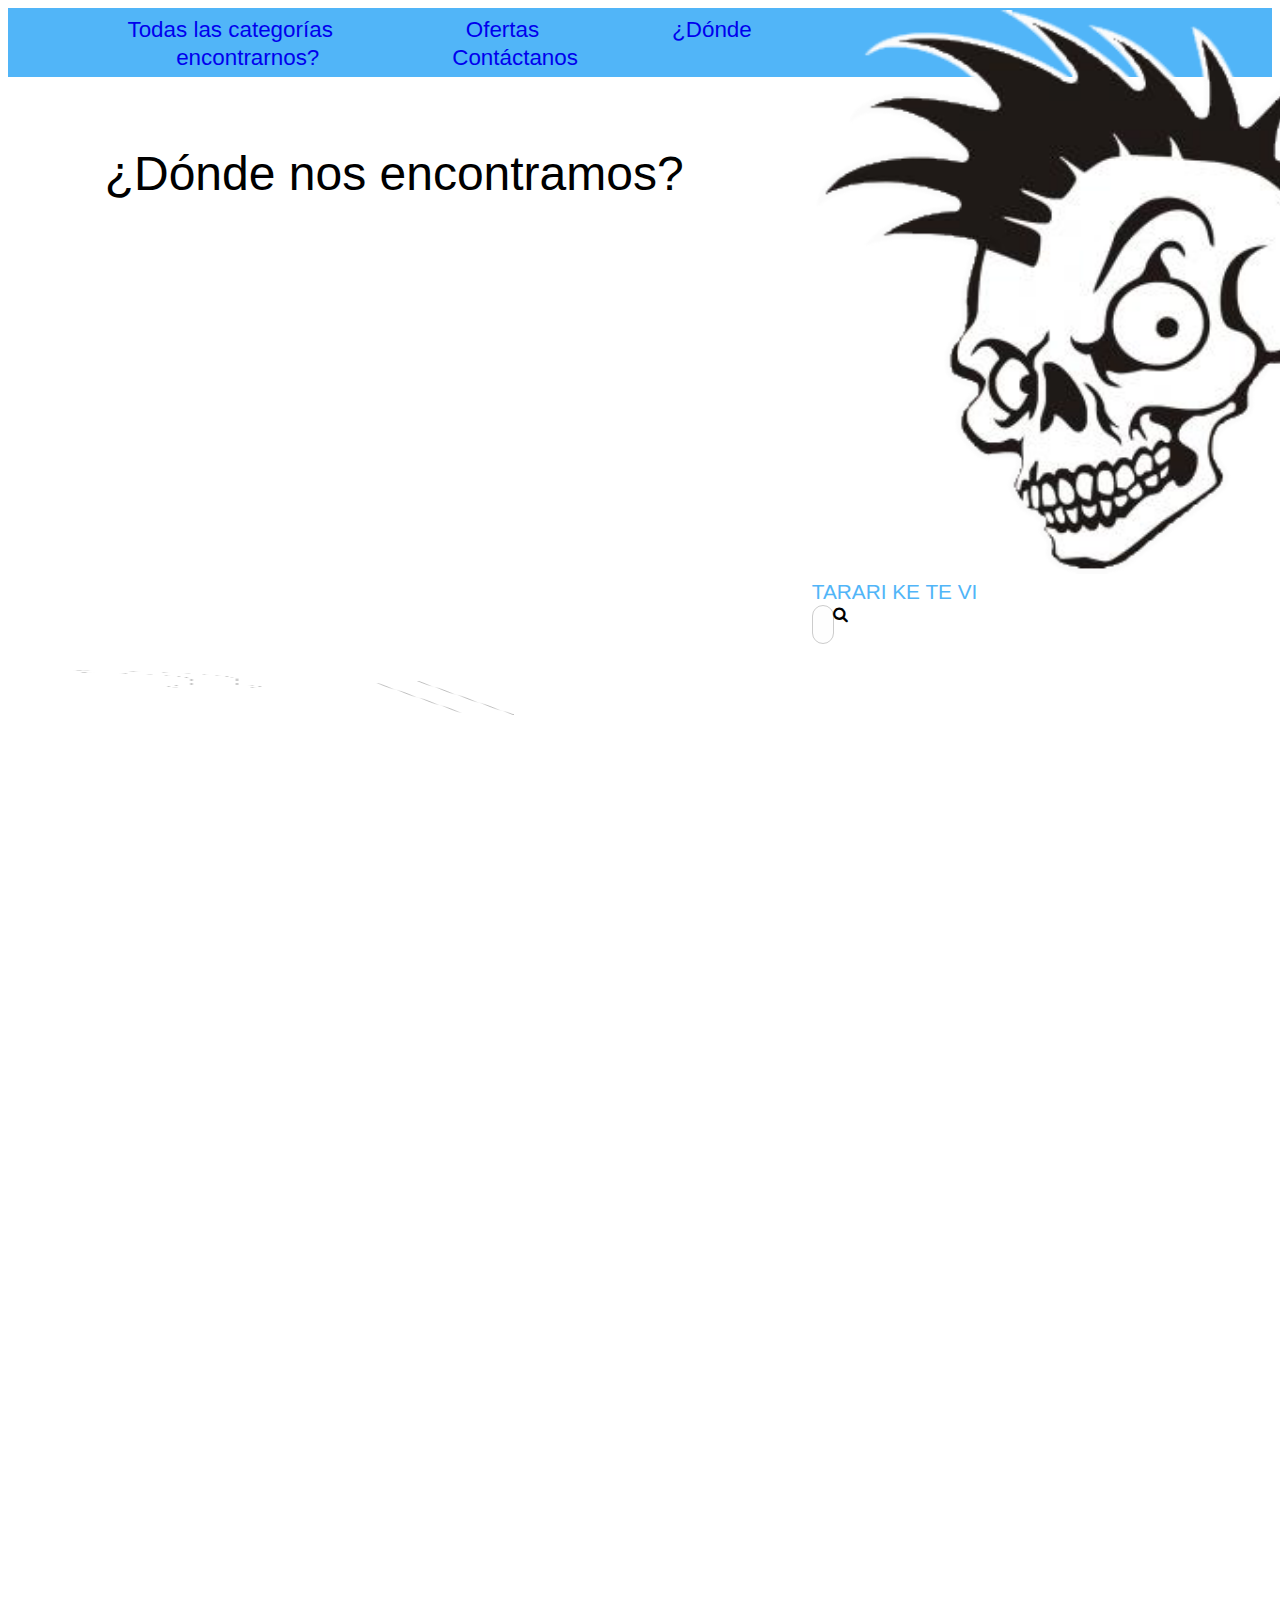
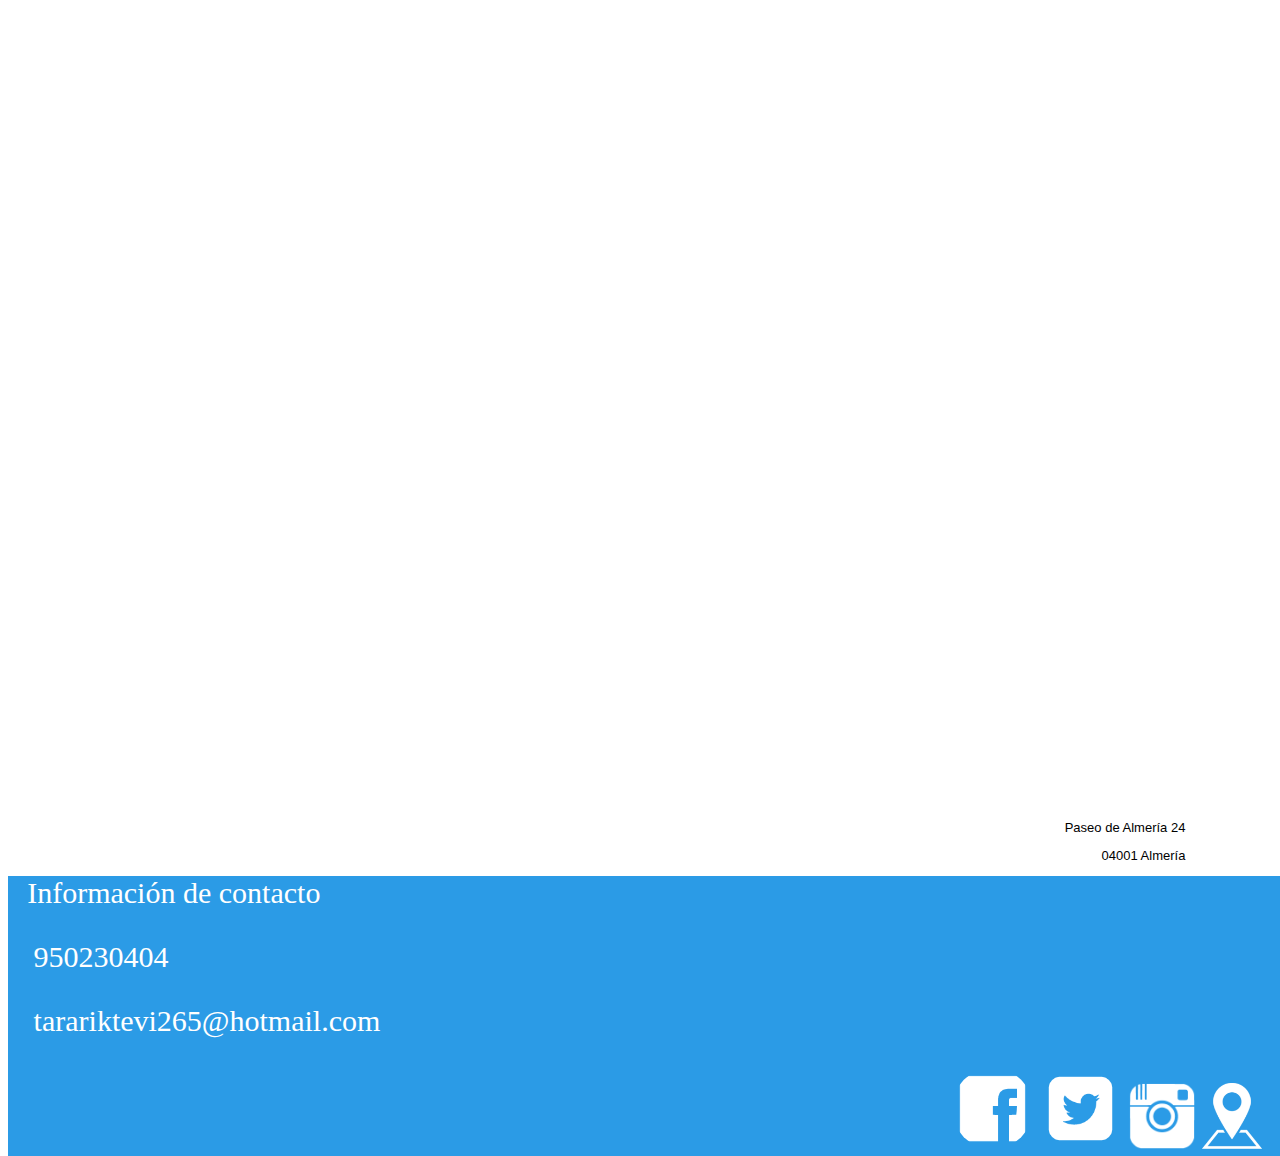
<file: dondeEncontrarnos.html>
<!DOCTYPE html>        <!-- control shift v previsualización -->
<html lang="es" dir="ltr">
    <head>
        <meta charset="utf-8"><title>Dónde encontranos</title>
        <link rel="stylesheet" href="index.css">
        <link rel="stylesheet" href="https://cdnjs.cloudflare.com/ajax/libs/font-awesome/4.7.0/css/font-awesome.min.css">

        <!-- <link rel="stylesheet" href="https://cdn.jsdelivr.net/npm/bootstrap@4.5.3/dist/css/bootstrap.min.css" integrity="sha384-TX8t27EcRE3e/ihU7zmQxVncDAy5uIKz4rEkgIXeMed4M0jlfIDPvg6uqKI2xXr2" crossorigin="anonymous"> -->
        <link href="https://cdn.jsdelivr.net/npm/bootstrap@5.0.0-beta1/dist/css/bootstrap.min.css" rel="stylesheet" integrity="sha384-giJF6kkoqNQ00vy+HMDP7azOuL0xtbfIcaT9wjKHr8RbDVddVHyTfAAsrekwKmP1" crossorigin="anonymous">
    </head>
    <body>  
        <nav class="navbar navbar-expand-lg navbar-light" id="cabecera">
            <div class="container-fluid">
                <div class="collapse navbar-collapse" id="navbarSupportedContent">
                    <a href="index.html"> <img class="icon_shop" src="Icons/TARARI.png" width=15% height=15%
                            id="icon_shop"></a>
                    <span id="titulo"> TARARI KE TE VI </span>
                   
                   
                    <div class="search-place">
                        <input type="text" placeholder="Realizar una busqueda..." id="idBusqueda">
                        <img class="btn-main"><i class="fa fa-search" aria-hidden="true"></i></img>
                    </div>
    
                </div>
                <a href=""> <img class="icon_rigth" src="Icons/cesta.png" width=45px height=45px id="icon_cesta"></a>
                <a href="Forms/login.html"> <img class="button" src="Icons/icon_user.png" id="icon_user"></a>
    
            </div>
        </nav>
        <div class="cabecera2 ">
            <a href="C:\xampp\htdocs\Tw_Tarari\TODASLASCATEGORIAS"  value="Regístrate"   id="text_header"  class="text-dark "> Todas las categorías</a>
            <a href="C:\xampp\htdocs\Tw_Tarari\Ofertas"               value="Ofertas"    id="text_header"  class="text-dark"> Ofertas</a>
            <a href="dondeEncontrarnos.html"  value="location"   id="text_header"  class="text-dark"> ¿Dónde encontrarnos?</a>
            <a href="Forms/contacto.html"         value="Contáctanos"  id="text_header"  class="text-dark"> Contáctanos</a>
        </div>
        <div class="container_text">
            <span>¿Dónde nos encontramos? </span>
            <iframe src="https://www.google.com/maps/embed?pb=!1m18!1m12!1m3!1d3193.11869905136!2d-2.465933884708969!3d36.839633179940485!2m3!1f0!2f0!3f0!3m2!1i1024!2i768!4f13.1!3m3!1m2!1s0xd707601bde38b61%3A0xfd25aafbf65b003e!2sTarari%20Ke%20Te%20VI!5e0!3m2!1ses!2ses!4v1608034407870!5m2!1ses!2ses" class="map" width="600" height="450" frameborder="0" style="border:0;" allowfullscreen="" aria-hidden="false" tabindex="0"></iframe>

            <p>Paseo de Almería 24</p> 
            <p>04001 Almería</p> 

        </div>
        <footer class="footer">         
            <label class="tittle_footer">Información de contacto</label>         
            <p>950230404</p>        
            <p>tarariktevi265@hotmail.com</p>          
            <div class="social_media">             
                <a href="https://www.facebook.com/regalostarariktevi" target="_blank">  <img class="button" src="Icons/facebook.png"> </a>              
                <a href =""                                           target="_blank">  <img class="button" src="Icons/twitter.png" > </a>               
                <a href ="https://www.instagram.com/tarari_ke_te_vi/" target="_blank">  <img class="button" src="Icons/insta.png"   > </a>               
                <a href ="https://cutt.ly/ThINXzJ"                    target="_blank">  <img class="button" src="Icons/maps.png"    > </a>         
            </div>     
        </footer>
        
   </body>
</html>
</file>
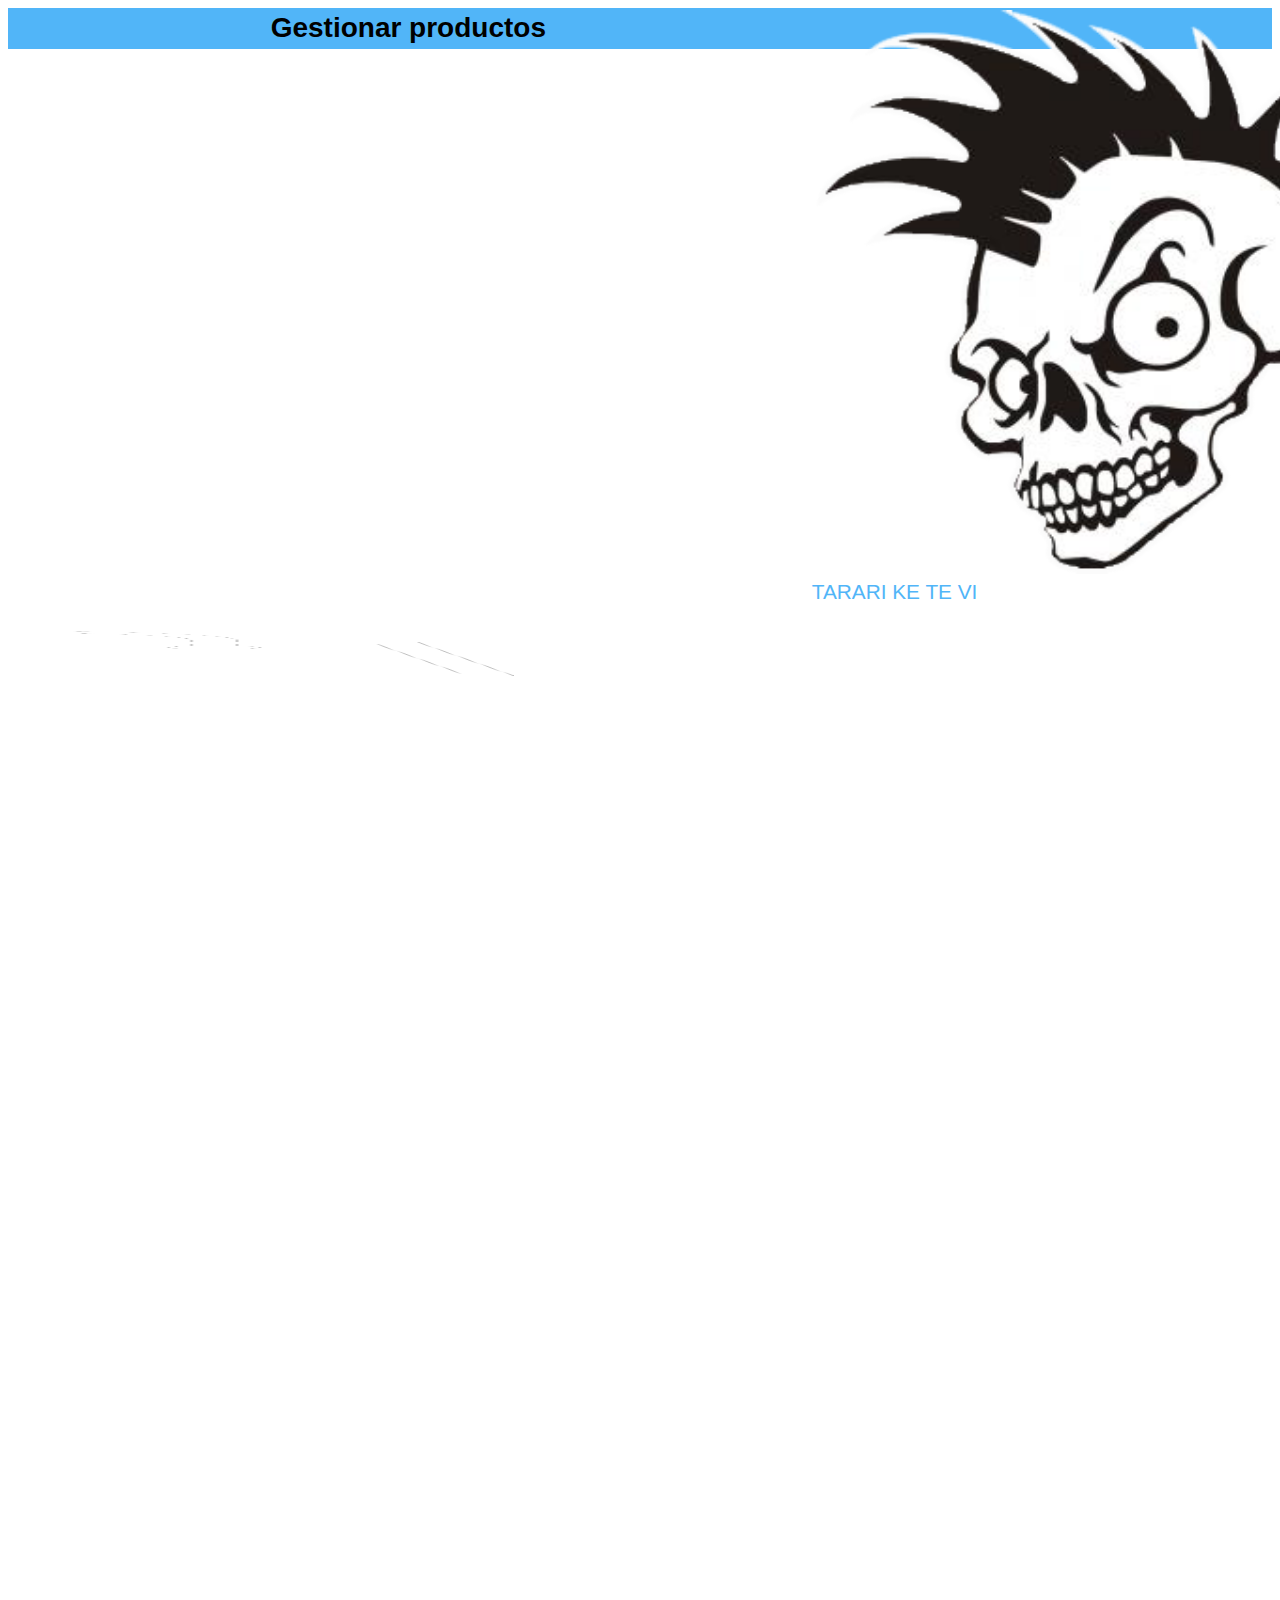
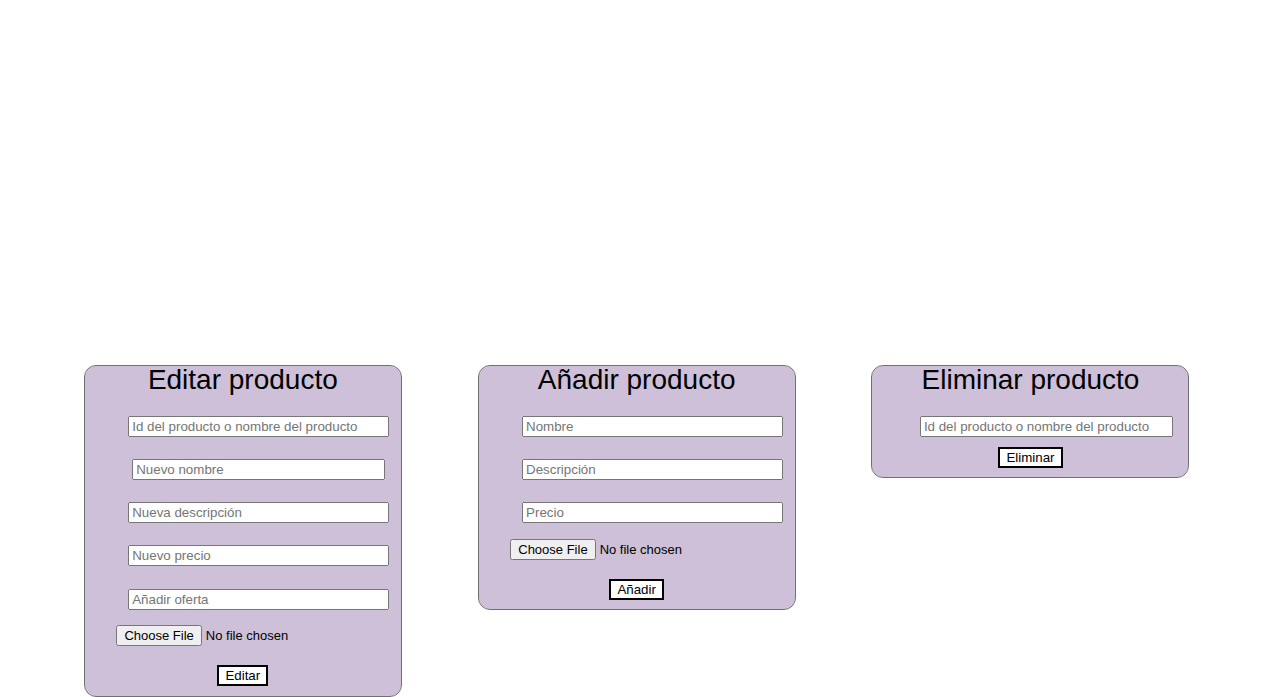
<file: gestionarProductos.html>
<!DOCTYPE html> <!-- control shift v previsualización -->
<html lang="es" dir="ltr">

<head>
    <meta charset="utf-8">
    <title>Admin</title>
    <link rel="stylesheet" href="index.css">
    <!-- <link rel="stylesheet" href="https://cdn.jsdelivr.net/npm/bootstrap@4.5.3/dist/css/bootstrap.min.css" integrity="sha384-TX8t27EcRE3e/ihU7zmQxVncDAy5uIKz4rEkgIXeMed4M0jlfIDPvg6uqKI2xXr2" crossorigin="anonymous"> -->
    <link href="https://cdn.jsdelivr.net/npm/bootstrap@5.0.0-beta1/dist/css/bootstrap.min.css" rel="stylesheet"
        integrity="sha384-giJF6kkoqNQ00vy+HMDP7azOuL0xtbfIcaT9wjKHr8RbDVddVHyTfAAsrekwKmP1" crossorigin="anonymous">
</head>

<body>
    <nav class="navbar navbar-expand-lg navbar-light" id="cabecera">
        <div class="container-fluid">
            <div class="collapse navbar-collapse" id="navbarSupportedContent">
                <a href="index.html"> <img class="icon_shop" src="Icons/TARARI.png" width=15% height=15%
                        id="icon_shop"></a>
                <span id="titulo"> TARARI KE TE VI </span>
            </div>
            <a href=""> <img class="icon_rigth" src="Icons/cesta.png" width=45px height=45px id="icon_cesta"></a>
            <a href="Forms/login.php"> <img class="button" src="Icons/icon_user.png" id="icon_user"></a>
        </div>
    </nav>
    <div class="cabecera2 ">
        Gestionar productos
    </div>

    <div class="caja">
        <span>Editar producto</span>
        <nav class="">
            <form class="form-inline" action="" method="POST">
                <input required class="form-control mr-sm-2" id="AInput" type="búsqueda"
                    placeholder="Id del producto o nombre del producto" aria-label="Search">
                <input required class="form-control mr-sm-2" id="AInput" type="search" placeholder="Nuevo nombre">
                <input required class="form-control mr-sm-2" id="AInput" type="text" placeholder="Nueva descripción">
                <input required class="form-control mr-sm-2" id="AInput" type="text" placeholder="Nuevo precio">
                <input required class="form-control mr-sm-2" id="AInput" type="text" placeholder="Añadir oferta">
                <form name="subida-imagenes" type="POST" enctype="multipart/formdata">
                    <input type="file" id="FImg" name="imagen" />
                </form>
                <button type="submit">Editar</button>
            </form>
        </nav>
    </div>

    <div class="caja">
        <span>Añadir producto</span>
        <nav class="">
            <form class="form-inline" action="" method="POST">
                <input required class="form-control mr-sm-2" id="AInput" type="text" placeholder="Nombre">
                <input required class="form-control mr-sm-2" id="AInput" type="text" placeholder="Descripción">
                <input required class="form-control mr-sm-2" id="AInput" type="text" placeholder="Precio">
                <form name="subida-imagenes" type="POST" enctype="multipart/formdata">
                    <input required type="file" id="FImg" name="imagen" />
                </form>
                <button type="submit">Añadir</button>
            </form>
        </nav>
    </div>

    <div class="caja">
        <span>Eliminar producto</span>
        <nav class="">
            <form class="form-inline" action="" method="POST">
                <input required class="form-control mr-sm-2" id="AInput" type="search"
                    placeholder="Id del producto o nombre del producto" aria-label="búsquedae">
                <button type="submit">Eliminar</button>
            </form>
        </nav>
    </div>
</body>

</html>
</file>
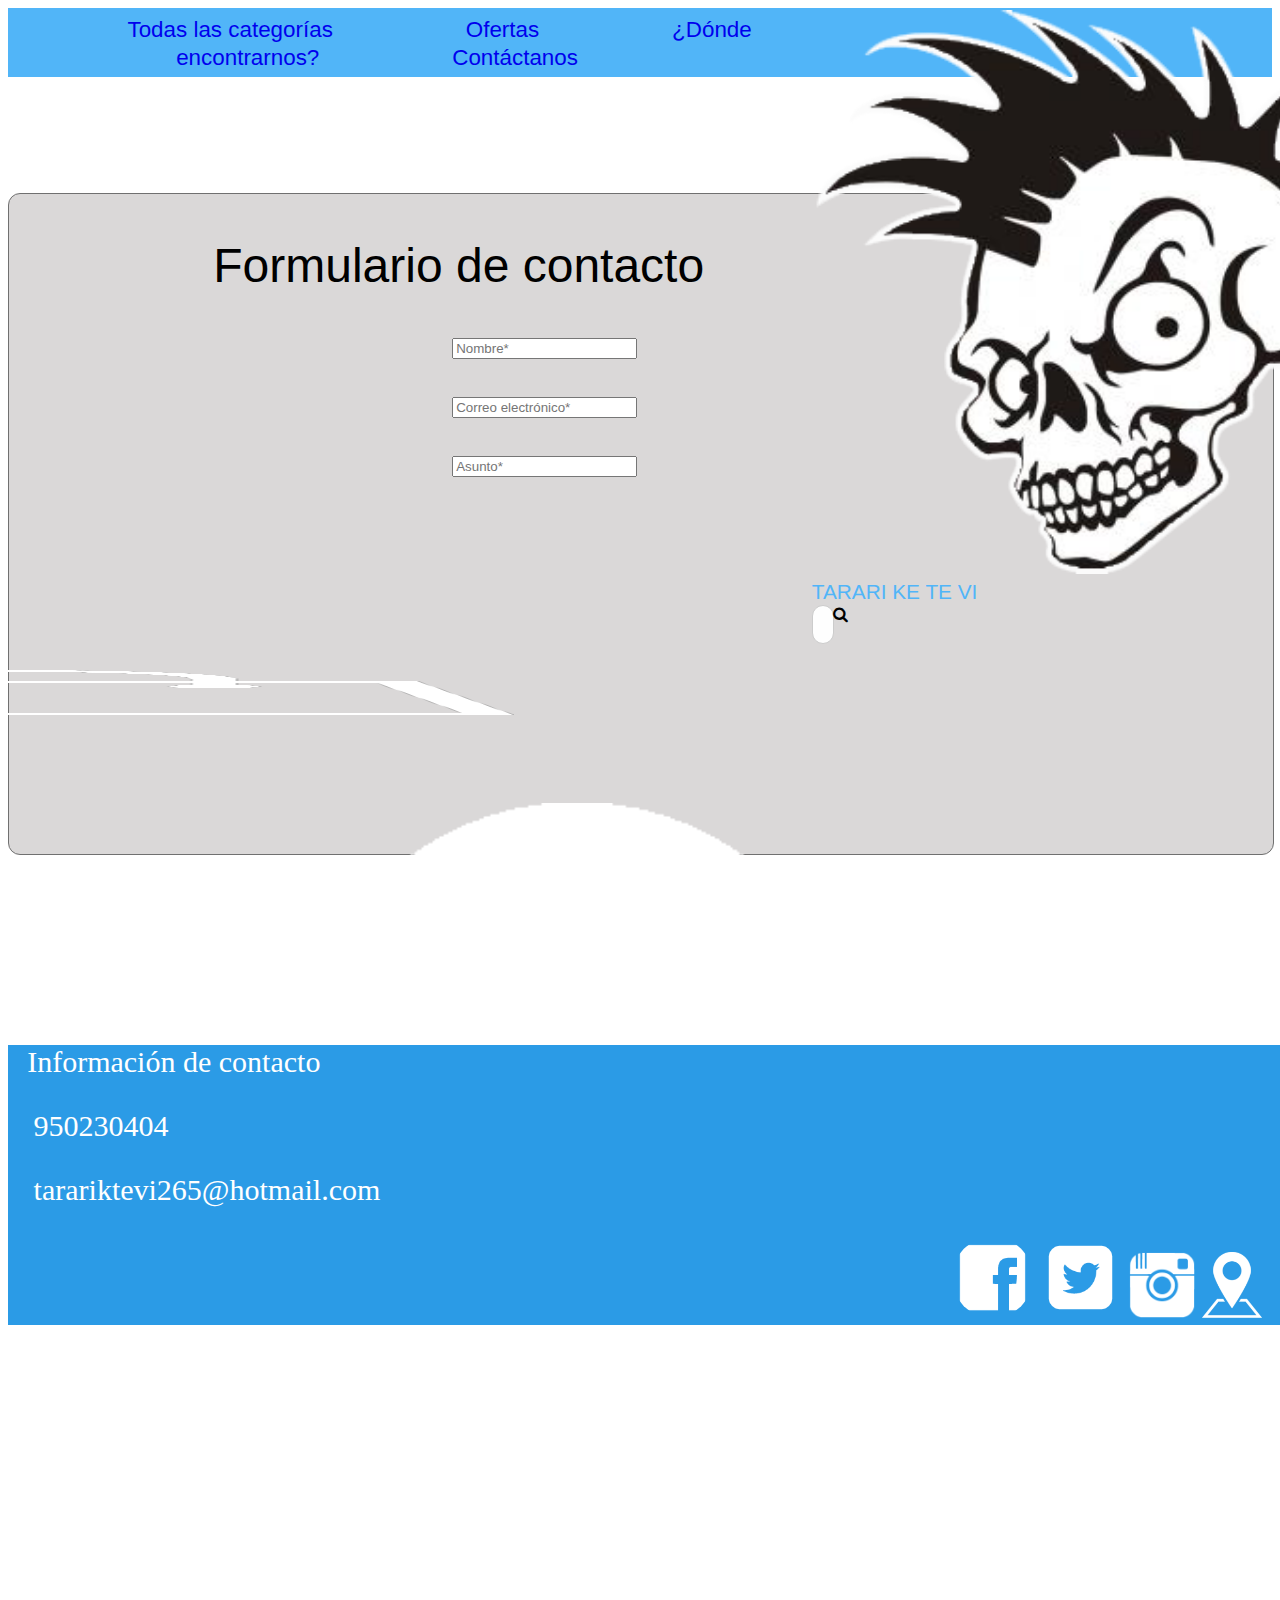
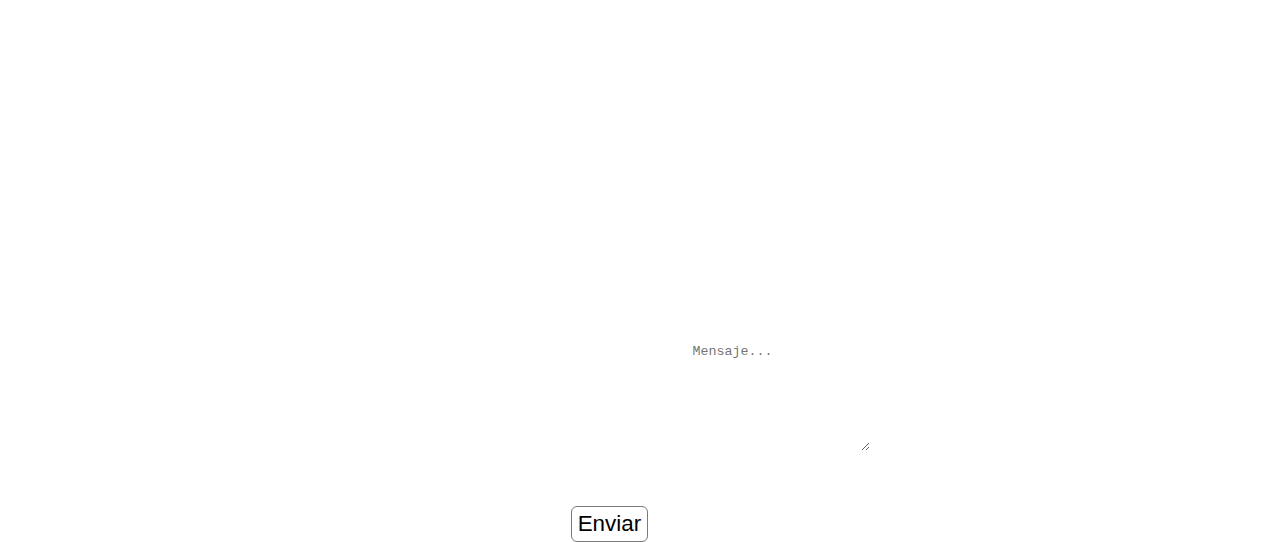
<file: Forms/contacto.html>
<!DOCTYPE html> <!-- control shift v previsualización -->
<html lang="es" dir="ltr">

<head>
    <meta charset="utf-8">
    <title>formulario de Contacto</title>
    <link rel="stylesheet" href="estilos/login.css">
    <link rel="stylesheet" href="../index.css">

    <link rel="stylesheet" href="https://cdnjs.cloudflare.com/ajax/libs/font-awesome/4.7.0/css/font-awesome.min.css">

    <!-- <link rel="stylesheet" href="https://cdn.jsdelivr.net/npm/bootstrap@4.5.3/dist/css/bootstrap.min.css" integrity="sha384-TX8t27EcRE3e/ihU7zmQxVncDAy5uIKz4rEkgIXeMed4M0jlfIDPvg6uqKI2xXr2" crossorigin="anonymous"> -->
    <link href="https://cdn.jsdelivr.net/npm/bootstrap@5.0.0-beta1/dist/css/bootstrap.min.css" rel="stylesheet"
        integrity="sha384-giJF6kkoqNQ00vy+HMDP7azOuL0xtbfIcaT9wjKHr8RbDVddVHyTfAAsrekwKmP1" crossorigin="anonymous">
</head>

<body>
    <nav class="navbar navbar-expand-lg navbar-light" id="cabecera">
        <div class="container-fluid">
            <div class="collapse navbar-collapse" id="navbarSupportedContent">
                <a href="../index.html"> <img class="icon_shop" src="../Icons/TARARI.png" width=15% height=15%
                        id="icon_shop"></a>
                <span id="titulo"> TARARI KE TE VI </span>
               
               
                <div class="search-place">
                    <input type="text" placeholder="Realizar una busqueda..." id="idBusqueda">
                    <img class="btn-main"><i class="fa fa-search" aria-hidden="true"></i></img>
                </div>

            </div>
            <a href=""> <img class="icon_rigth" src="../Icons/cesta.png" width=45px height=45px id="icon_cesta"></a>
            <a href="../Forms/login.html"> <img class="button" src="../Icons/icon_user.png" id="icon_user"></a>

        </div>
    </nav>
    <div class="cabecera2 ">
        <a href="C:\xampp\htdocs\Tw_Tarari\TODASLASCATEGORIAS" value="Regístrate" id="text_header" class="text-dark ">
            Todas las categorías</a>
        <a href="C:\xampp\htdocs\Tw_Tarari\Ofertas" value="Ofertas" id="text_header" class="text-dark"> Ofertas</a>
        <a href="../dondeEncontrarnos.html" value="location" id="text_header" class="text-dark"> ¿Dónde encontrarnos?</a>
        <a href="contacto.html" value="Contáctanos" id="text_header" class="text-dark"> Contáctanos</a>
    </div> 

    <div class="container">
        <div class="recuadro-contacto">
            
                <div class="row">
                    <div class="col-md-12">
                        <div class="well well-sm">
                            <form action="scripts/formularioContacto.php" class="form-horizontal" method="POST">
                               
                                    <legend class="contact_header">Formulario de contacto</legend>

                                    <div class="form-group">
                                        <span class="col-md-1 col-md-offset-2 text-center"></span>
                                        <div class="col-md-8">
                                            <input id="fname" name="nombre" type="text" placeholder="Nombre*"
                                                class="form-control">
                                        </div>
                                    </div>

                                    <div class="form-group">
                                        <span class="col-md-1 col-md-offset-2 text-center" id></span>
                                        <div class="col-md-8">
                                            <input id="email" name="email" type="email"
                                                placeholder="Correo electrónico*" class="form-control">
                                        </div>
                                    </div>

                                    <div class="form-group">
                                        <span class="col-md-1 col-md-offset-2 text-center"></span>
                                        <div class="col-md-8">
                                            <input required id="Asunto" name="asunto" type="text" placeholder="Asunto*"
                                                class="form-control">
                                        </div>
                                    </div>

                                    <div class="form-group">
                                        <span class="col-md-1 col-md-offset-2 text-center"></span>
                                        <div class="col-md-8">
                                            <textarea class="form-control" id="msg" name="msg" placeholder="Mensaje..."
                                                rows="7"></textarea>
                                        </div>
                                    </div>
                                    <input class="Fbuttons" type="submit" name="enviar" value="Enviar">
                                

                            </form>
                        </div>
                    </div>
                </div>
            
        </div>
    </div>
    <footer class="footer">
        <label class="tittle_footer">Información de contacto</label>
        <p>950230404</p>
        <p>tarariktevi265@hotmail.com</p>
        <div class="social_media">
            <a href="https://www.facebook.com/regalostarariktevi" target="_blank"> <img class="button"
                    src="../Icons/facebook.png"> </a>
            <a href="" target="_blank"> <img class="button" src="../Icons/twitter.png"> </a>
            <a href="https://www.instagram.com/tarari_ke_te_vi/" target="_blank"> <img class="button"
                    src="../Icons/insta.png"> </a>
            <a href="https://cutt.ly/ThINXzJ" target="_blank"> <img class="button" src="../Icons/maps.png"> </a>
        </div>
    </footer>
</body>

</html>
</file>
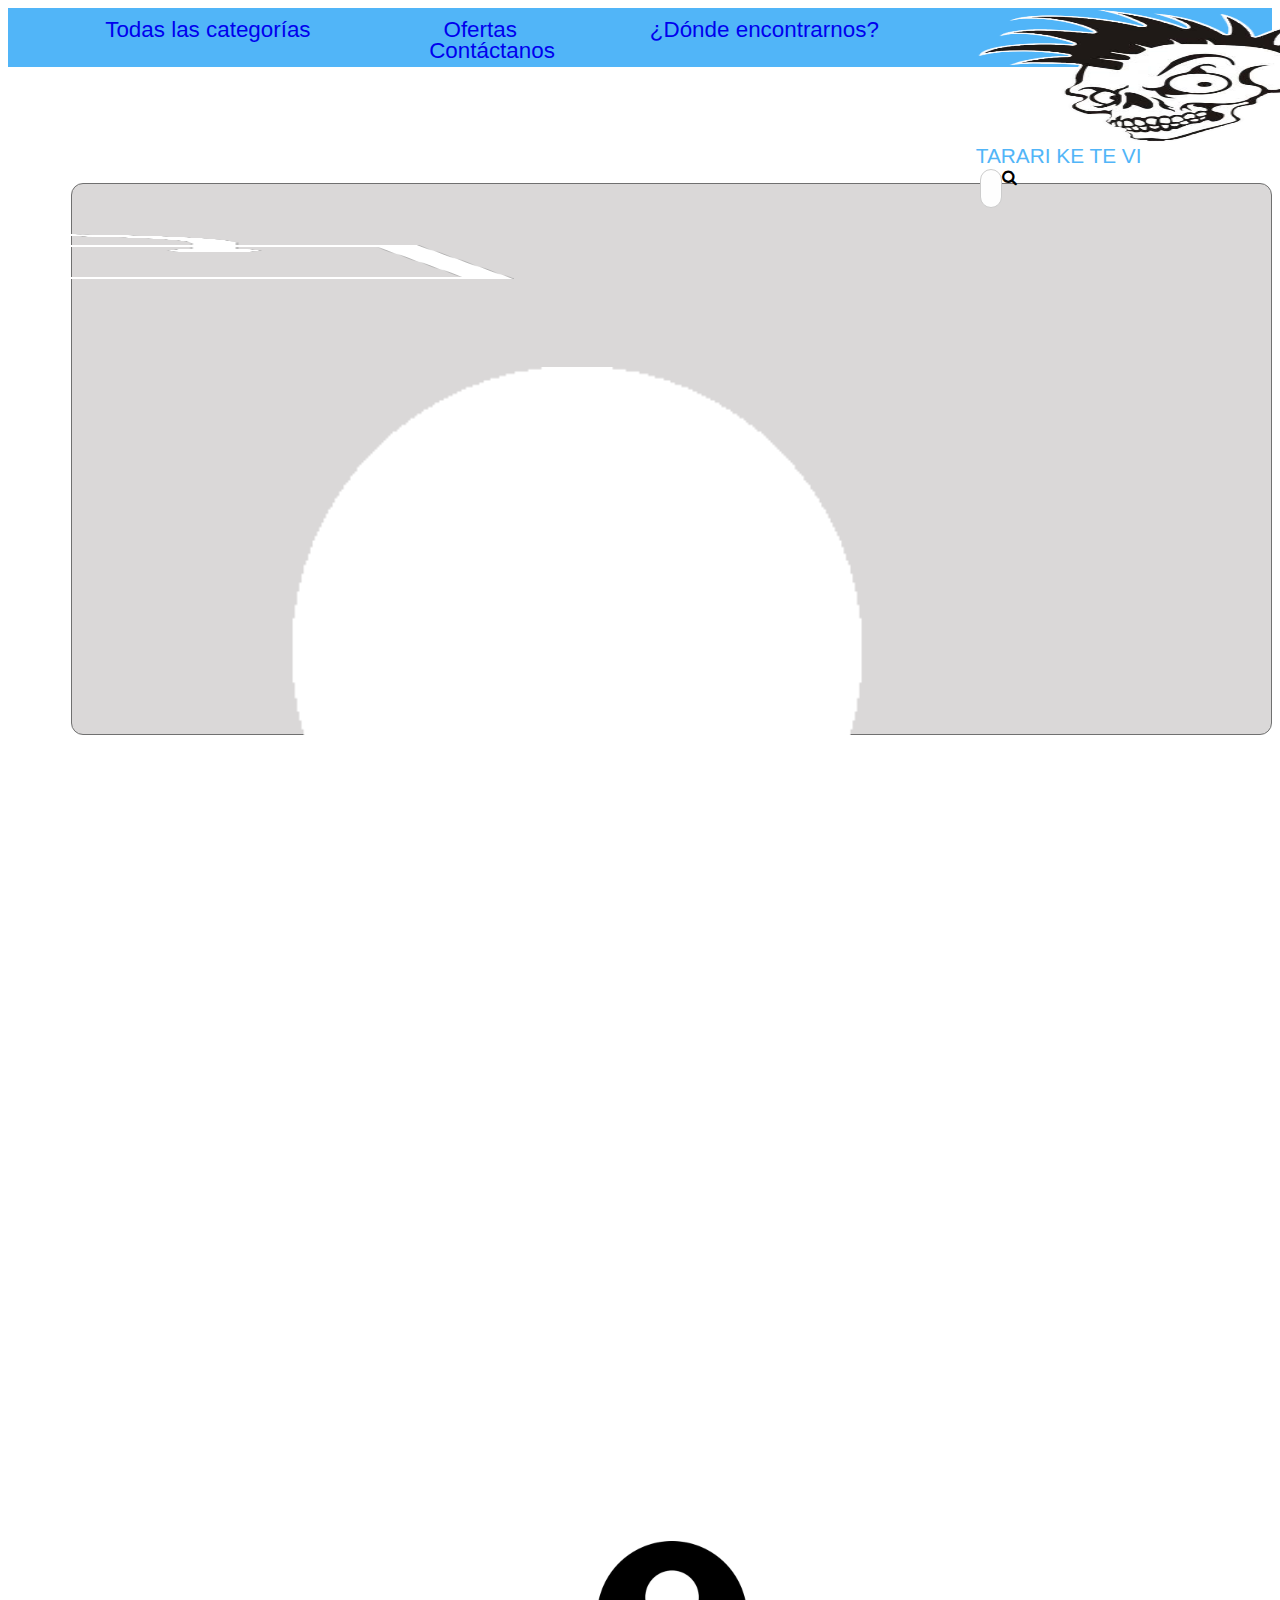
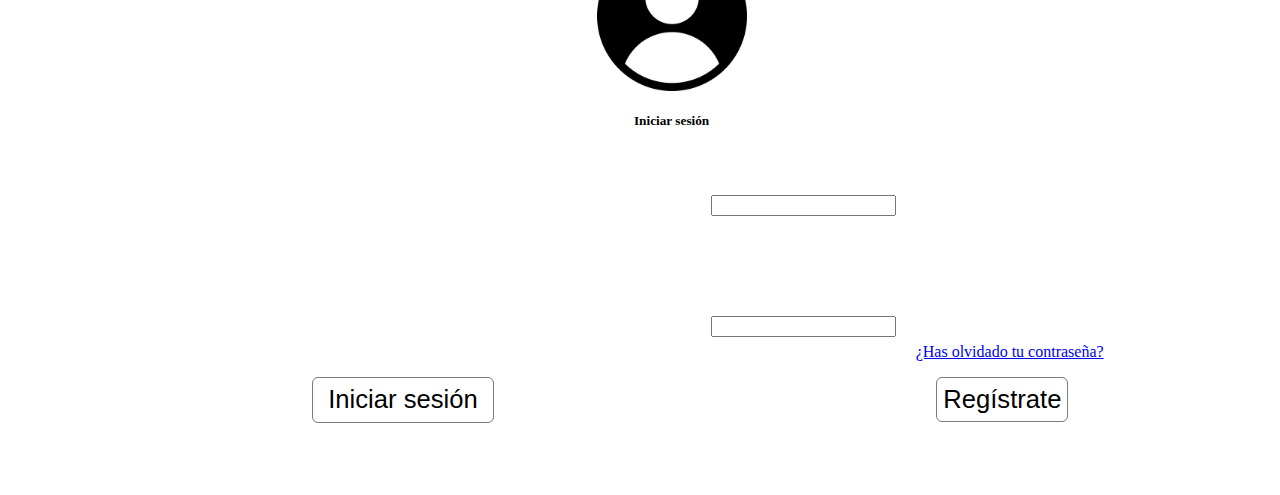
<file: Forms/login.html>
<html lang="es">
<head>
    <meta charset="utf-8">
    <title>Formulario Login</title>
    <link rel="stylesheet" href="../index.css">
    <link rel="stylesheet" href="https://cdnjs.cloudflare.com/ajax/libs/font-awesome/4.7.0/css/font-awesome.min.css">

    <link rel="stylesheet" href="estilos/login.css">
    <link rel="stylesheet" href="https://cdn.jsdelivr.net/npm/bootstrap@4.5.3/dist/css/bootstrap.min.css"
        integrity="sha384-TX8t27EcRE3e/ihU7zmQxVncDAy5uIKz4rEkgIXeMed4M0jlfIDPvg6uqKI2xXr2" crossorigin="anonymous">
</head>

<body>
    <nav class="navbar navbar-expand-lg navbar-light" id="cabecera">
        <div class="container-fluid">
            <div class="collapse navbar-collapse" id="navbarSupportedContent">
                <a href="../index.html"> <img class="icon_shop" src="../Icons/TARARI.png" width=15% height=15%
                        id="icon_shop"></a>
                <span id="titulo"> TARARI KE TE VI </span>
               
               
                <div class="search-place">
                    <input type="text" placeholder="Realizar una busqueda..." id="idBusqueda">
                    <img class="btn-main"><i class="fa fa-search" aria-hidden="true"></i></img>
                </div>

            </div>
            <a href=""> <img class="icon_rigth" src="../Icons/cesta.png" width=45px height=45px id="icon_cesta"></a>
            <a href="login.html"> <img class="button" src="../Icons/icon_user.png" id="icon_user"></a>

        </div>
    </nav>
    <div class="cabecera2 ">
        <a href="C:\xampp\htdocs\Tw_Tarari\TODASLASCATEGORIAS" value="Regístrate" id="text_header" class="text-dark ">
            Todas las categorías</a>
        <a href="C:\xampp\htdocs\Tw_Tarari\Ofertas" value="Ofertas" id="text_header" class="text-dark"> Ofertas</a>
        <a href="../dondeEncontrarnos.html" value="location" id="text_header" class="text-dark"> ¿Dónde encontrarnos?</a>
        <a href="contacto.html" value="Contáctanos" id="text_header" class="text-dark"> Contáctanos</a>
    </div>  


    <div class="container">
        <div class="recuadro">
            <img class="icon_user" src="../Icons/icon_user2.png" alt="El icono de Usuario">
            <p>
                <form action="scripts/script-login.php" method="post">
                    <h5>
                        <p class="cabezera">Iniciar sesión</p>
                    </h5>
                    <div class="form-group row">
                        <label for="inputUser" class="col-sm-2 col-form-label">
                            <p class="define_box" name="user">Usuario</p>
                        </label>
                        <div class="col-sm-9">
                            <input required type="text_box" name="user" class="form-control w-75">
                        </div>
                    </div>
                    <div class="form-group row">
                        <label for="inputPassword" class="col-sm-2 col-form-label" name="password">
                            <p class="define_box">Contraseña</p>
                        </label>
                        <div class="col-sm-9">
                            <input required type="password" name="password" class="form-control w-75">
                        </div>
                    </div>
                    <p class="text"><a href="algo de php" class="enlace">¿Has olvidado tu contraseña?</p></a>
                    <input class="buttons" type="submit" name="Inicio de sesión" value="Iniciar sesión">
                </form>
                <a href="registro.html"><button class="buttons3" type="submit" name="Registro"
                        value="Regístrate">Regístrate</button> </a>
            </p>
        </div>
    </div>
</body>

</html>
</file>
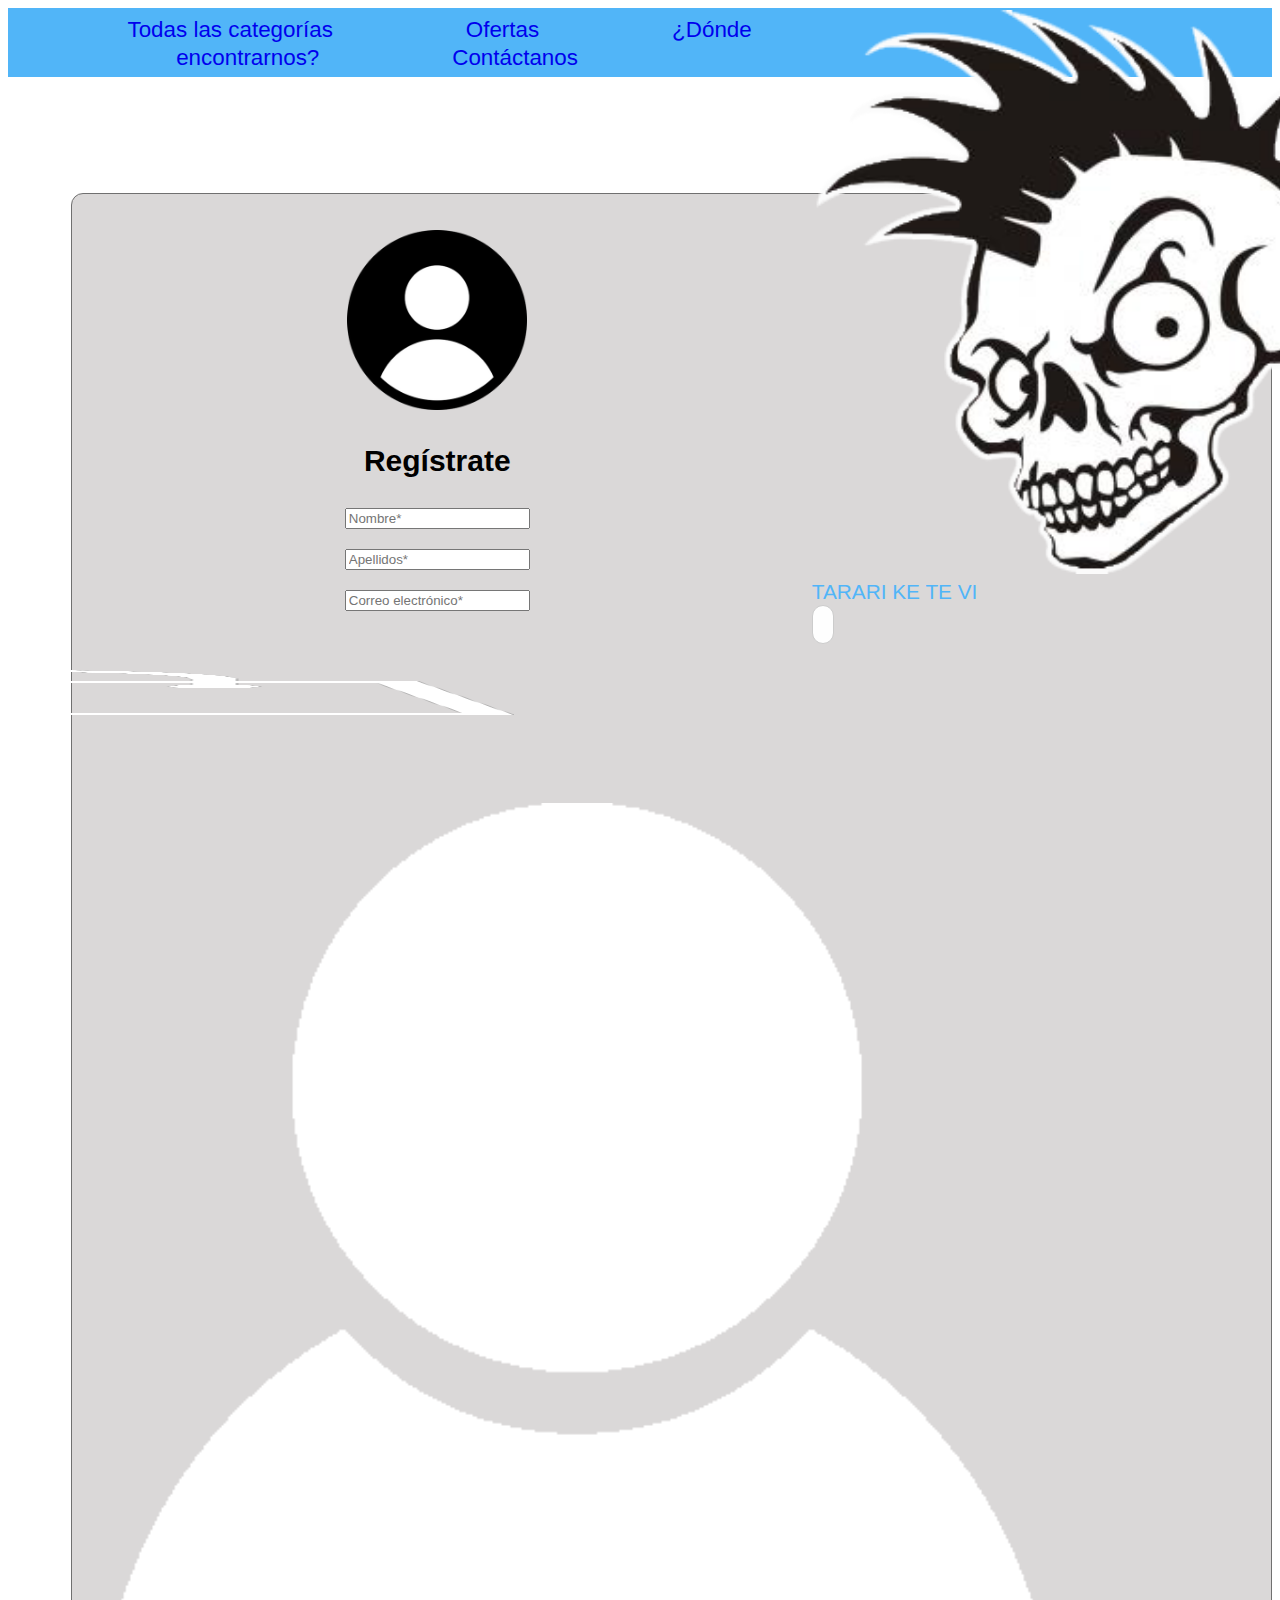
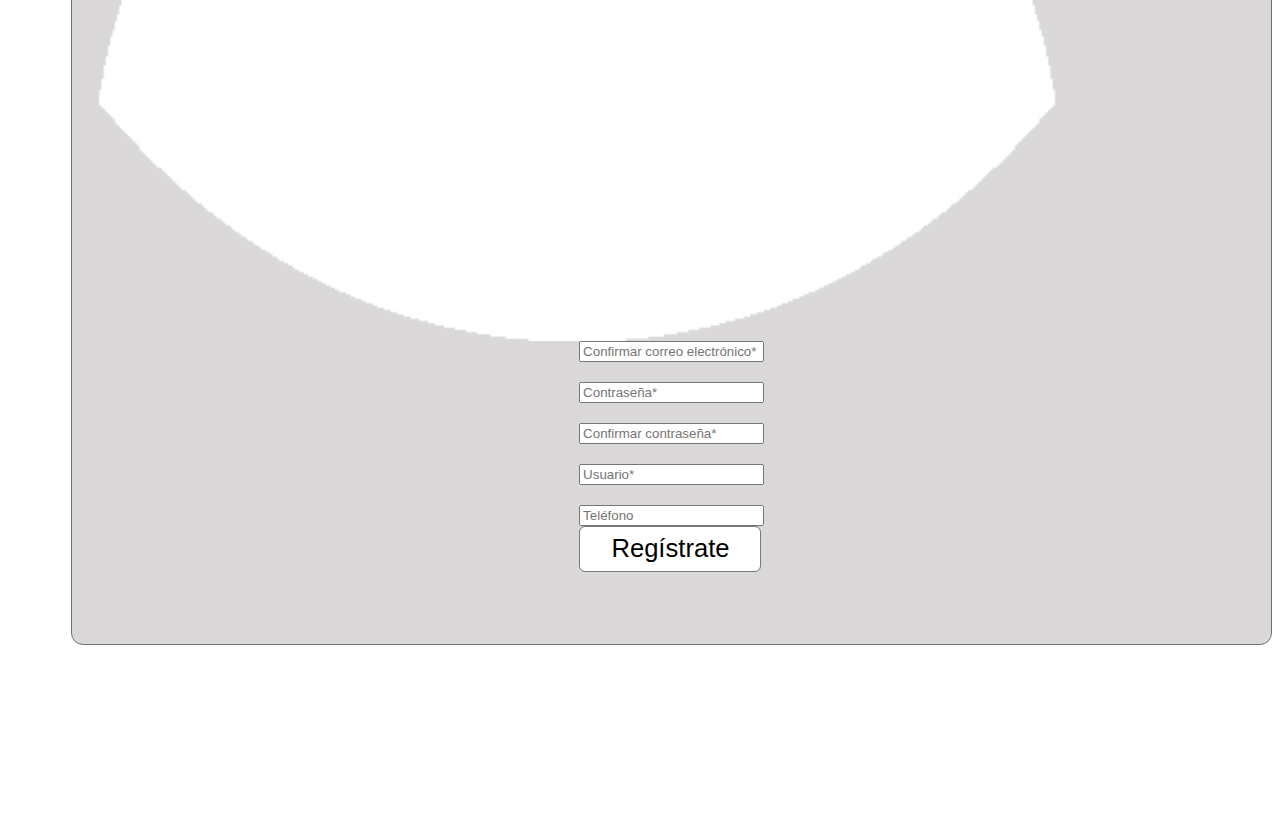
<file: Forms/registro.html>
<!DOCTYPE html> <!-- control shift v previsualización -->
<html lang="es" dir="ltr">

<head>
    <meta charset="utf-8">
    <title>Formulario Registro</title>
    <link rel="stylesheet" href="estilos/registro.css">
    <link rel="stylesheet" href="../index.css">
    <link rel="stylesheet" href="https://cdn.jsdelivr.net/npm/bootstrap@4.5.3/dist/css/bootstrap.min.css"
        integrity="sha384-TX8t27EcRE3e/ihU7zmQxVncDAy5uIKz4rEkgIXeMed4M0jlfIDPvg6uqKI2xXr2" crossorigin="anonymous">
</head>

<body>

    <body>
        <nav class="navbar navbar-expand-lg navbar-light" id="cabecera">
            <div class="container-fluid">
                <div class="collapse navbar-collapse" id="navbarSupportedContent">
                    <a href="../index.html"> <img class="icon_shop" src="../Icons/TARARI.png" width=15% height=15%
                            id="icon_shop"></a>
                    <span id="titulo"> TARARI KE TE VI </span>
                   
                   
                    <div class="search-place">
                        <input type="text" placeholder="Realizar una busqueda..." id="idBusqueda">
                        <img class="btn-main"><i class="fa fa-search" aria-hidden="true"></i></img>
                    </div>
    
                </div>
                <a href=""> <img class="icon_rigth" src="../Icons/cesta.png" width=45px height=45px id="icon_cesta"></a>
                <a href="../Forms/login.html"> <img class="button" src="../Icons/icon_user.png" id="icon_user"></a>
    
            </div>
        </nav>
        <div class="cabecera2 ">
            <a href="C:\xampp\htdocs\Tw_Tarari\TODASLASCATEGORIAS" value="Regístrate" id="text_header"
                class="text-dark ">
                Todas las categorías</a>
            <a href="C:\xampp\htdocs\Tw_Tarari\Ofertas" value="Ofertas" id="text_header" class="text-dark"> Ofertas</a>
            <a href="../dondeEncontrarnos.html" value="location" id="text_header" class="text-dark"> ¿Dónde
                encontrarnos?</a>
            <a href="contacto.html" value="Contáctanos" id="text_header" class="text-dark"> Contáctanos</a>
        </div>
        <div class="container">
            <div class="recuadro-registro">
                <img class="icon_user" src="../Icons/icon_user2.png" width=15% height=15% alt="El icono de Usuario">
                <form action="scripts/script-singup.php" method="post">
                    <h5>
                        <p class="cabezera">Regístrate</p>
                    </h5>
                    <div class="form-group row">
                        <label for="inputNombre" class="col-sm-2 col-form-label">
                            <p class="define_box" name="nombre"></p>
                        </label>
                        <div class="col-sm-9">
                            <input required type="text_box" class="form-control" name="nombre" placeholder="Nombre*">
                        </div>
                    </div>
                    <div class="form-group row">
                        <label for="inputApellidos" class="col-sm-2 col-form-label">
                            <p class="define_box" name="Apellidos"></p>
                        </label>
                        <div class="col-sm-9">
                            <input required type="text_box" class="form-control" name="Apellidos"
                                placeholder="Apellidos*">
                        </div>
                    </div>
                    <div class="form-group row">
                        <label for="inputEmail" class="col-sm-2 col-form-label">
                            <p class="define_box" name="email"></p>
                        </label>
                        <div class="col-sm-9">
                            <input required type="email" class="form-control" name="email"
                                placeholder="Correo electrónico*">
                        </div>
                    </div>
                    <div class="form-group row">
                        <label for="inputEmailBool" class="col-sm-2 col-form-label">
                            <p class="define_box" name="emailBool"></p>
                        </label>
                        <div class="col-sm-9">
                            <input required type="email" class="form-control" name="emailBool"
                                placeholder="Confirmar correo electrónico*">
                        </div>
                    </div>
                    <div class="form-group row">
                        <label for="inputContraseña" class="col-sm-2 col-form-label">
                            <p class="define_box" name="password"></p>
                        </label>
                        <div class="col-sm-9">
                            <input required type="password" class="form-control" name="password"
                                placeholder="Contraseña*">
                        </div>
                    </div>
                    <div class="form-group row">
                        <label for="inputContraseñaBool" class="col-sm-2 col-form-label">
                            <p class="define_box" name="passwordBool"></p>
                        </label>
                        <div class="col-sm-9">
                            <input required type="password" class="form-control" name="passwordBool"
                                placeholder="Confirmar contraseña*">
                        </div>
                    </div>
                    <div class="form-group row">
                        <label for="inputUsuario" class="col-sm-2 col-form-label">
                            <p class="define_box" name="Usuario"></p>
                        </label>
                        <div class="col-sm-9">
                            <input required type="text_box" class="form-control" name="Usuario" placeholder="Usuario*">
                        </div>
                    </div>
                    <div class="form-group row">
                        <label for="inputTelf" class="col-sm-2 col-form-label">
                            <p class="define_box" name="telf"></p>
                        </label>
                        <div class="col-sm-9">
                            <input type="tel" pattern="([0-9]{9})" class="form-control" name="telf"
                                placeholder="Teléfono">
                        </div>
                    </div>
                    <input class="buttons" type="submit" name="Contraseña" value="Regístrate">
                </form>
            </div>
        </div>
    </body>
</file>
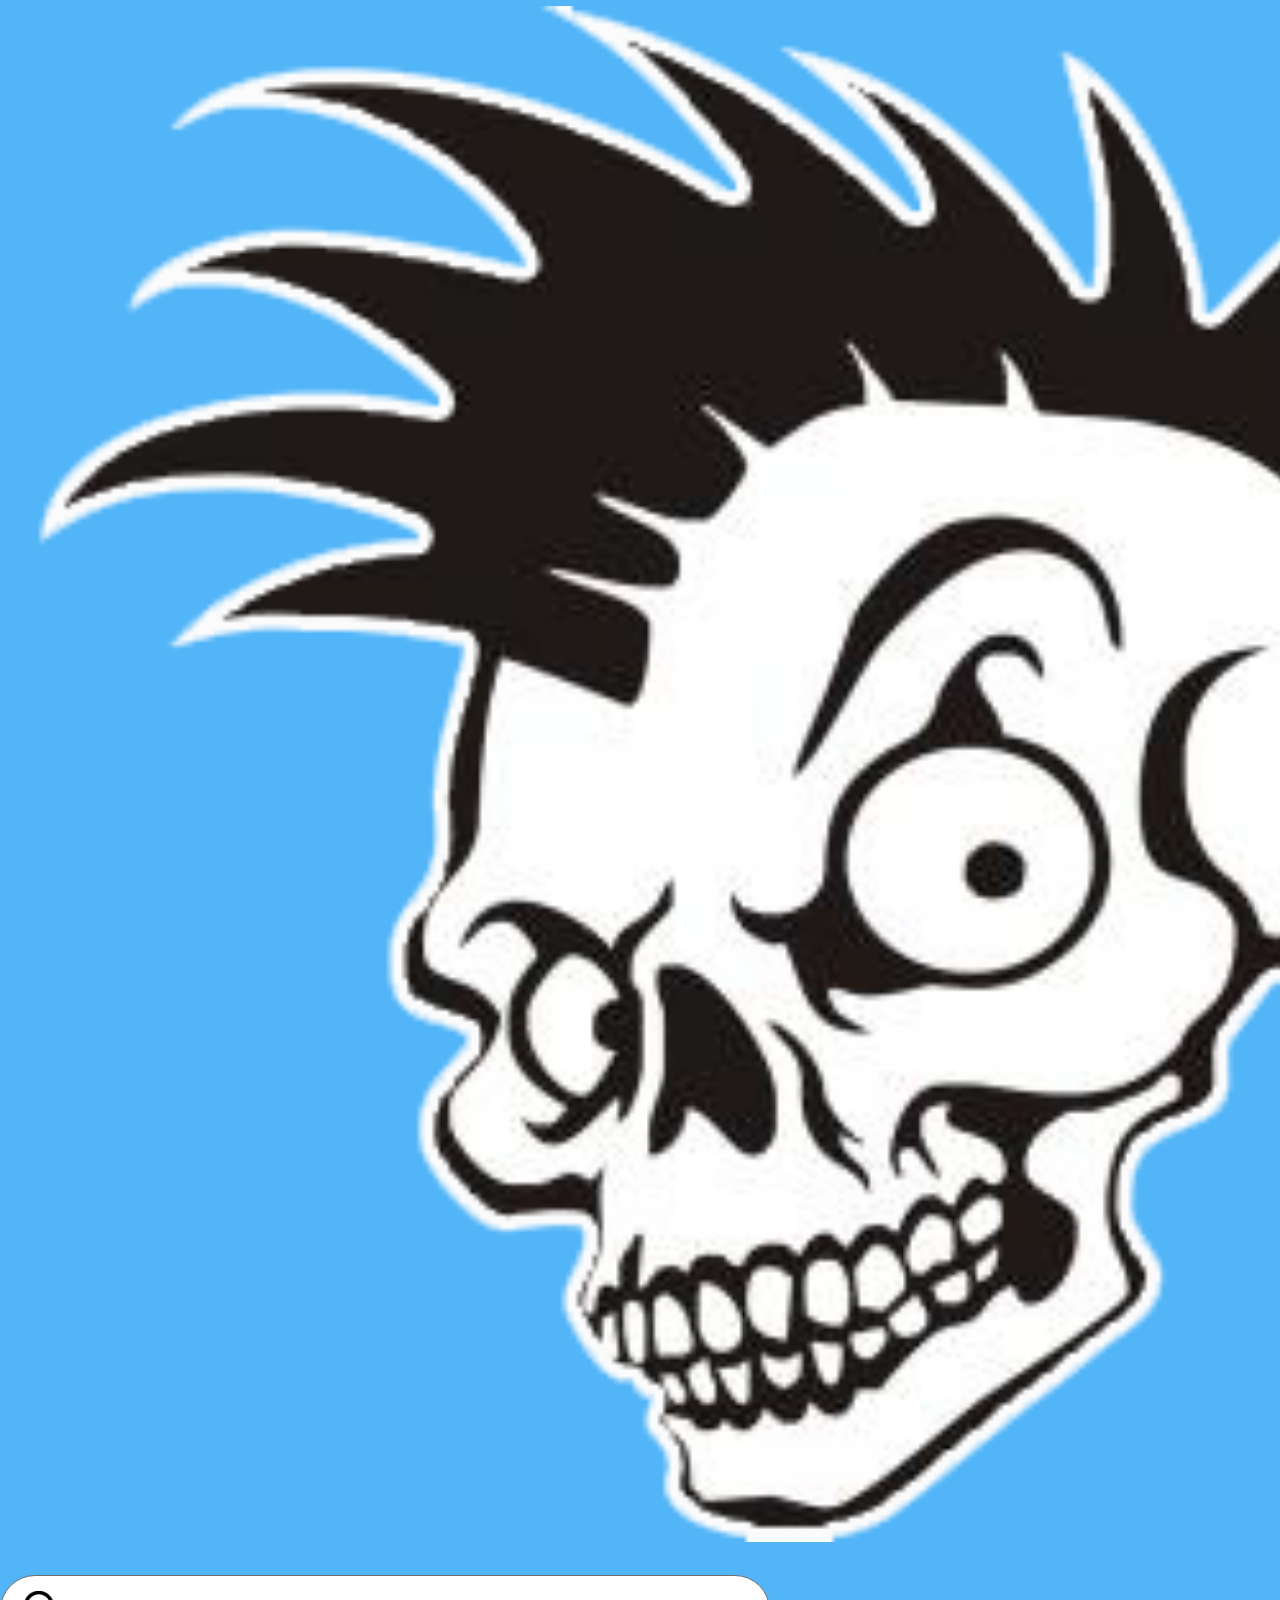
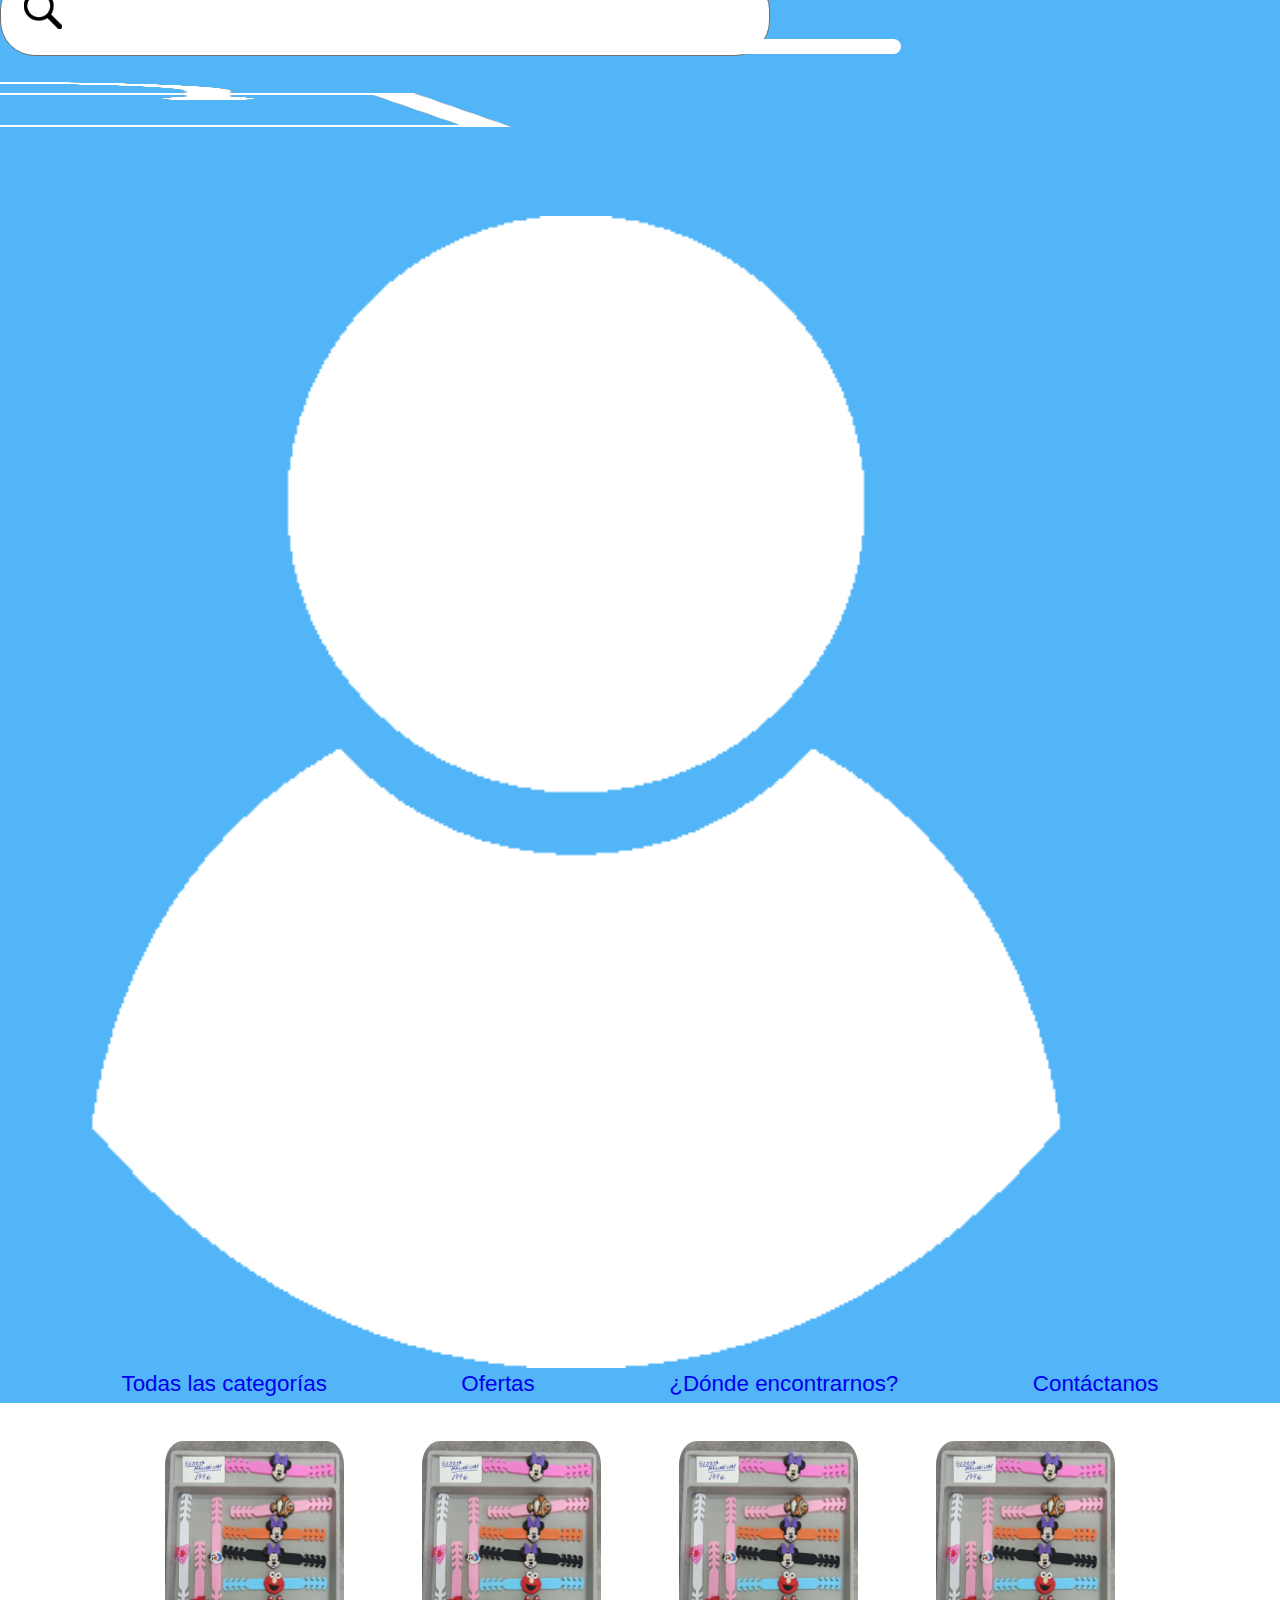
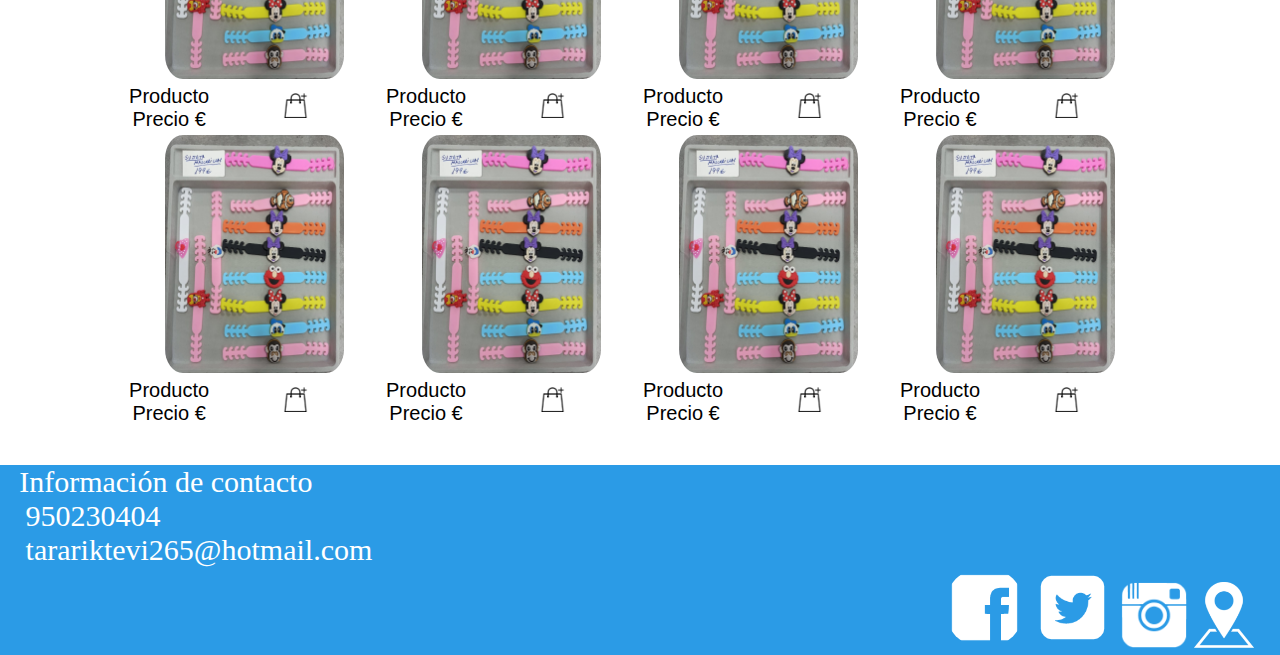
<file: Producto/listaproducto.html>
<!DOCTYPE html>        <!-- control shift v previsualización -->
<html lang="es" dir="ltr">
    <head>
        <meta charset="utf-8"><title>Página principal</title>
        <link rel="stylesheet" href="../index.css">
        <link rel="stylesheet" href="Estilos/estilos.css">
        <!-- <link rel="stylesheet" href="https://cdn.jsdelivr.net/npm/bootstrap@4.5.3/dist/css/bootstrap.min.css" integrity="sha384-TX8t27EcRE3e/ihU7zmQxVncDAy5uIKz4rEkgIXeMed4M0jlfIDPvg6uqKI2xXr2" crossorigin="anonymous"> -->
        <link href="https://cdn.jsdelivr.net/npm/bootstrap@5.0.0-beta1/dist/css/bootstrap.min.css" rel="stylesheet" integrity="sha384-giJF6kkoqNQ00vy+HMDP7azOuL0xtbfIcaT9wjKHr8RbDVddVHyTfAAsrekwKmP1" crossorigin="anonymous">
    </head>
   
   
    <body>
        <nav class="navbar navbar-expand-lg navbar-light" id="cabecera">
            <div class="container-fluid">
                <div class="collapse navbar-collapse" id="navbarSupportedContent">
                    <a href="../index.html"> <img class="icon_shop" src="../Icons/TARARI.png" width=15% height=15%
                            id="icon_shop"></a>
                    <span id="titulo"> TARARI KE TE VI </span>
                    <form class="d-flex" id="searcher1">
                        <img src="../Icons/lupa.png" class="button" href="" id="lupa">
                        <input class="form-control me-2" type="search" placeholder="" aria-label="Search" id="buscador">
                    </form>
                </div>
                <a href=""> <img class="icon_rigth" src="../Icons/cesta.png" width=45px height=45px id="icon_cesta"></a>
                <a href="../Forms/login.html"> <img class="button" src="../Icons/icon_user.png" id="icon_user"></a>
    
            </div>
        </nav>
        <div class="cabecera2">
            <a href="TODASLASCATEGORIAS.html" value="Regístrate" id="text_header" class="text-dark ">
                Todas las categorías</a>
            <a href="C:\xampp\htdocs\Tw_Tarari\Ofertas" value="Ofertas" id="text_header" class="text-dark"> Ofertas</a>
            <a href="../dondeEncontrarnos.html" value="location" id="text_header" class="text-dark"> ¿Dónde encontrarnos?</a>
            <a href="../Forms/contacto.html" value="Contáctanos" id="text_header" class="text-dark"> Contáctanos</a>
        </div>
        
        
        <br></br>

        <table  class="ListaCategorias" >
            <tr>
                <td >
                    <div class="Categoria">
                        <a title="Producto" href="producto.html"><img src="../Icons/Ejemplo.jpg" alt="Cargando imagen..."></a>
                        </div>
                        <table class="Cesta">
                            
                            <td>
                                <p class="producto">
                                Producto<br>Precio €
                                </p>
                            </td>
                            <td>
                                <img id="cesta" src="../Icons/cesta_add.png" alt="Cargando imagen..." >
                            </td>
                        </table>
                </td> 
            
                <td>
                    <div class="Categoria">
                        <a title="Producto" href="producto.html"><img src="../Icons/Ejemplo.jpg" alt="Cargando imagen..."></a>
                        </div>
                        <table class="Cesta">
                            
                            <td>
                                <p class="producto">
                                Producto<br>Precio €
                                </p>
                            </td>
                            <td>
                                <img id="cesta" src="../Icons/cesta_add.png" alt="Cargando imagen..." >
                            </td>
                        </table>
                </td> 
            
                <td>
                    <div class="Categoria">
                        <a title="Producto" href="producto.html"><img src="../Icons/Ejemplo.jpg" alt="Cargando imagen..."></a>
                        </div>
                        <table class="Cesta">
                            
                            <td>
                                <p class="producto">
                                Producto<br>Precio €
                                </p>
                            </td>
                            <td>
                                <img id="cesta" src="../Icons/cesta_add.png" alt="Cargando imagen..." >
                            </td>
                        </table>
                </td>

                <td>
                    <div class="Categoria">
                        <a title="Producto" href="producto.html"><img src="../Icons/Ejemplo.jpg" alt="Cargando imagen..."></a>
                        </div>
                        <table class="Cesta">
                            
                            <td>
                                <p class="producto">
                                Producto<br>Precio €
                                </p>
                            </td>
                            <td>
                                <img id="cesta" src="../Icons/cesta_add.png" alt="Cargando imagen..." >
                            </td>
                        </table>
                </td>
            </tr>
           
            <tr>
                
                <td>
                    <div class="Categoria">
                        <a title="Producto" href="producto.html"><img src="../Icons/Ejemplo.jpg" alt="Cargando imagen..."></a>
                        </div>
                        <table class="Cesta">
                            
                            <td>
                                <p class="producto">
                                Producto<br>Precio €
                                </p>
                            </td>
                            <td>
                                <img id="cesta" src="../Icons/cesta_add.png" alt="Cargando imagen..." >
                            </td>
                        </table>
                </td>
            
                <td>
                    <div class="Categoria">
                        <a title="Producto" href="producto.html"><img src="../Icons/Ejemplo.jpg" alt="Cargando imagen..."></a>
                        </div>
                        <table class="Cesta">
                            
                            <td>
                                <p class="producto">
                                Producto<br>Precio €
                                </p>
                            </td>
                            <td>
                                <img id="cesta" src="../Icons/cesta_add.png" alt="Cargando imagen..." >
                            </td>
                        </table>
                </td> 
            
                <td>
                    <div class="Categoria">
                        <a title="Producto" href="producto.html"><img src="../Icons/Ejemplo.jpg" alt="Cargando imagen..."></a>
                        </div>
                        <table class="Cesta">
                            
                            <td>
                                <p class="producto">
                                Producto<br>Precio €
                                </p>
                            </td>
                            <td>
                                <img id="cesta" src="../Icons/cesta_add.png" alt="Cargando imagen..." >
                            </td>
                        </table>
                </td>
                <td>
                    <div class="Categoria">
                        <a title="Producto" href="producto.html"><img src="../Icons/Ejemplo.jpg" alt="Cargando imagen..."></a>
                    </div>
                    <table class="Cesta">
                        
                        <td>
                            <p class="producto">
                            Producto<br>Precio €
                            </p>
                        </td>
                        <td>
                            <img id="cesta" src="../Icons/cesta_add.png" alt="Cargando imagen..." >
                        </td>
                    </table>
                
                    
                    
                </td>

        </tr>
        </table>

        <br></br>
        
            
            
        
        
        <footer class="footer">
            <label class="tittle_footer">Información de contacto</label>
            <p>950230404</p>
            <p>tarariktevi265@hotmail.com</p>
            <div class="social_media">
                <a href="https://www.facebook.com/regalostarariktevi" target="_blank"> <img class="button"
                        src="../Icons/facebook.png"> </a>
                <a href="" target="_blank"> <img class="button" src="../Icons/twitter.png"> </a>
                <a href="https://www.instagram.com/tarari_ke_te_vi/" target="_blank"> <img class="button"
                        src="../Icons/insta.png"> </a>
                <a href="https://cutt.ly/ThINXzJ" target="_blank"> <img class="button" src="../Icons/maps.png"> </a>
            </div>
        </footer>
    </body>
</html>
</file>
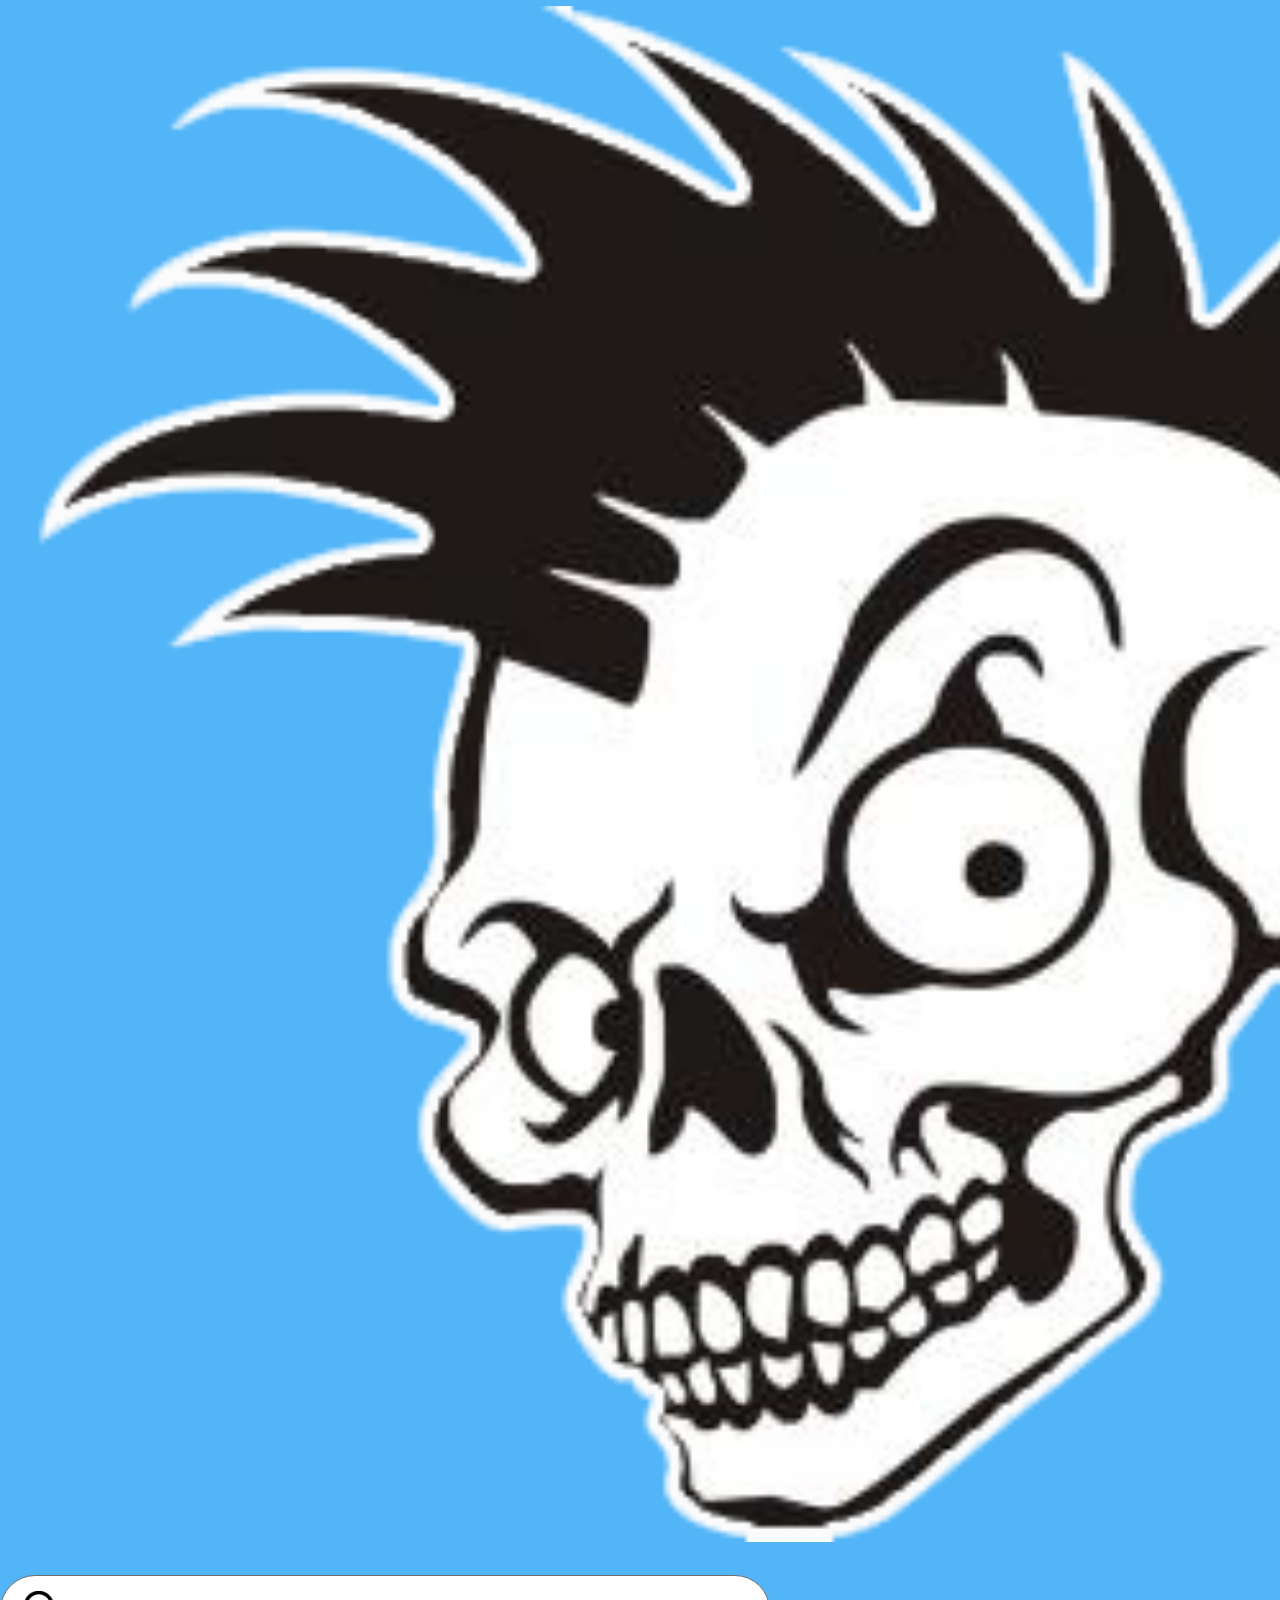
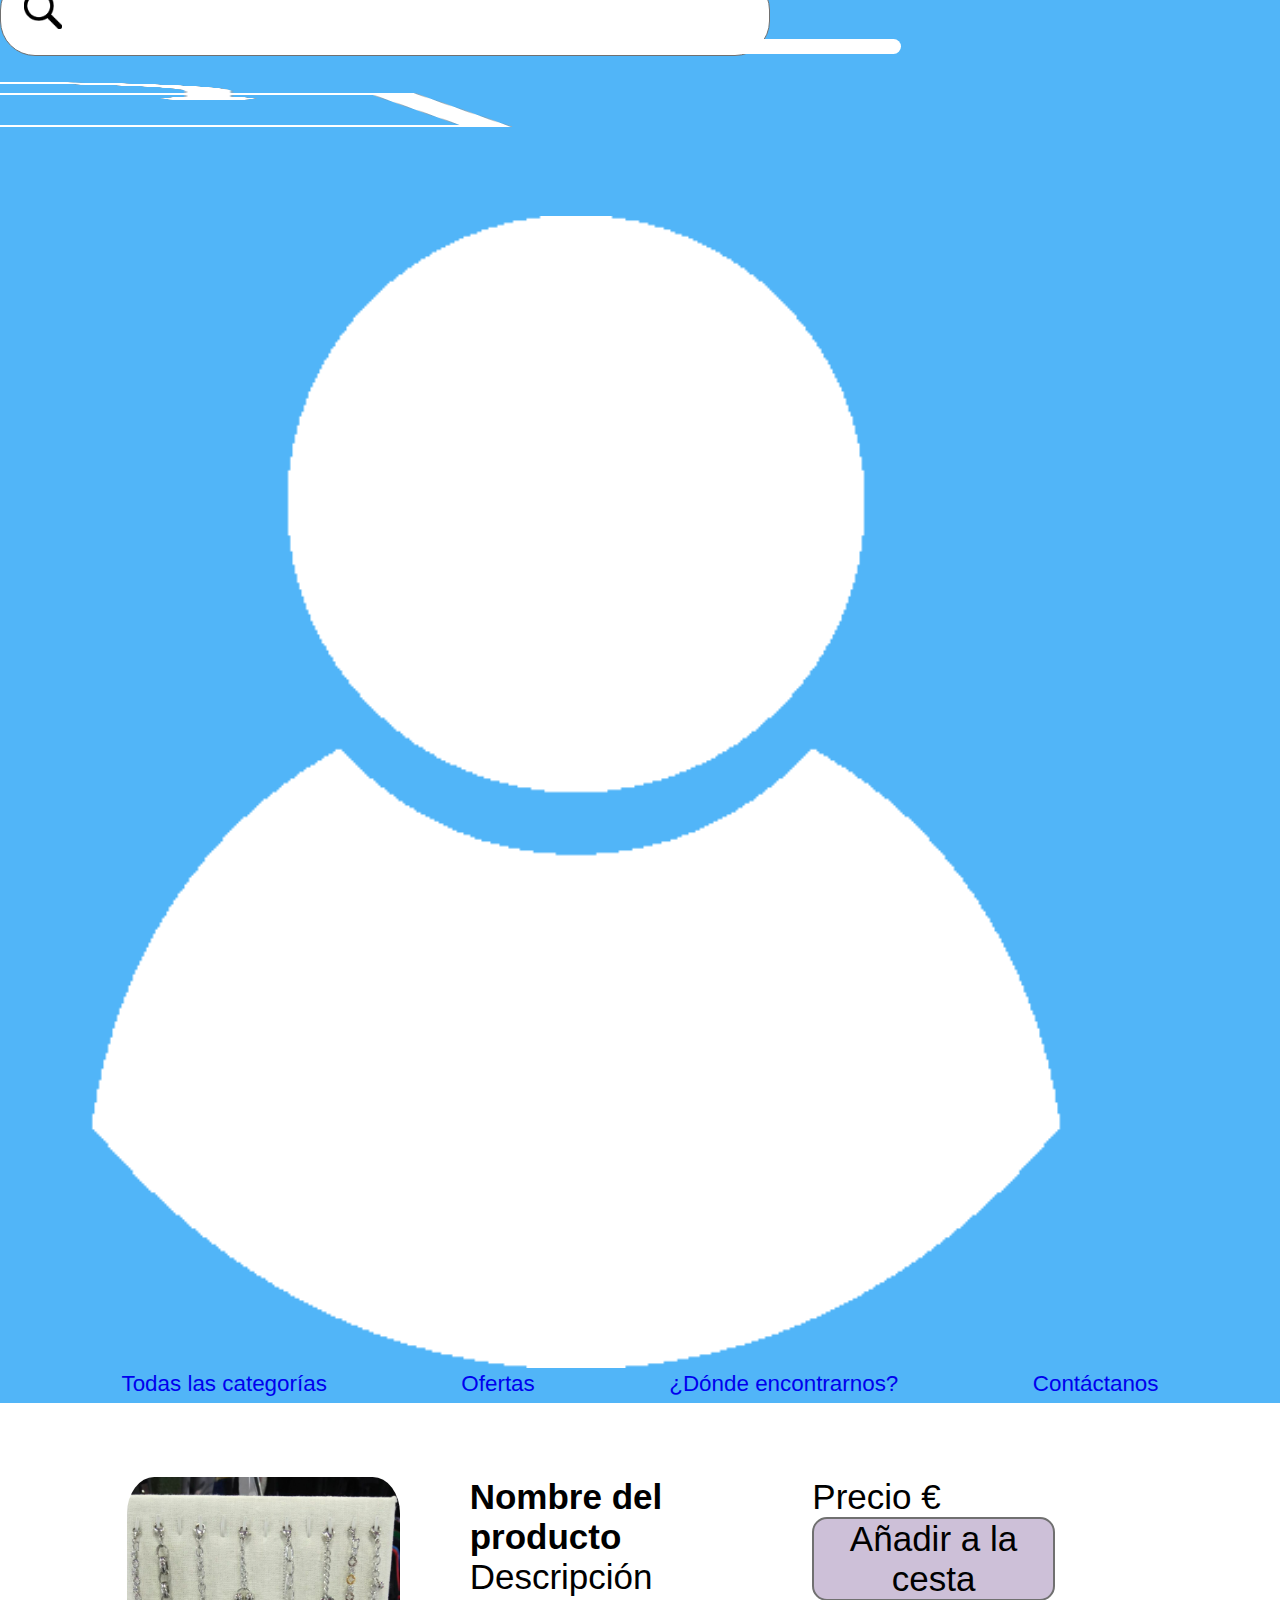
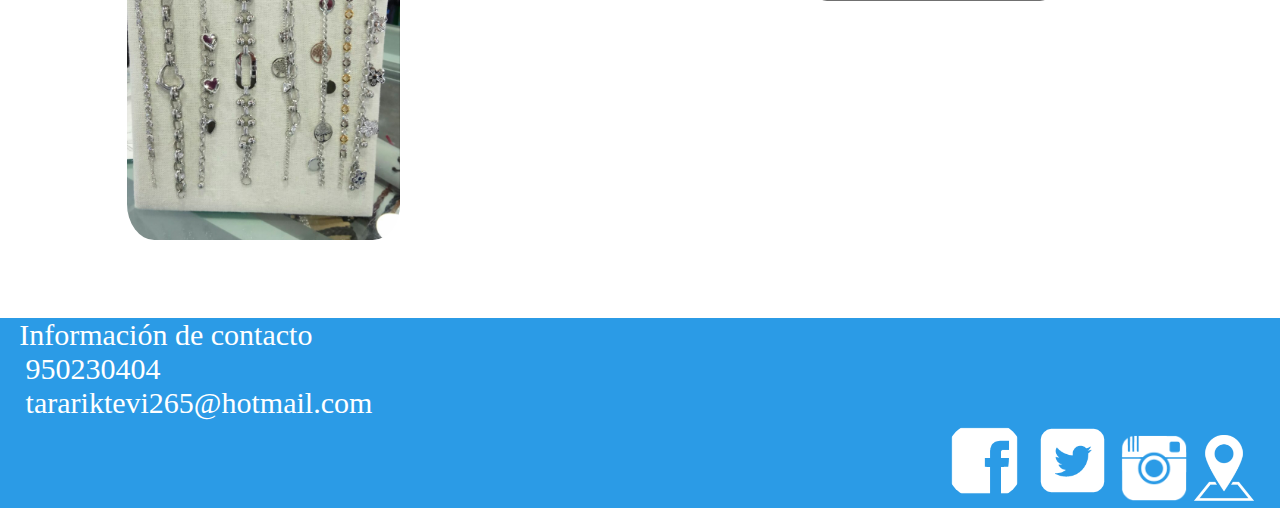
<file: Producto/producto.html>
<!DOCTYPE html>        <!-- control shift v previsualización -->
<html lang="es" dir="ltr">
    <head>
        <meta charset="utf-8"><title>Página principal</title>
        <link rel="stylesheet" href="../index.css">
        <link rel="stylesheet" href="Estilos/estilos.css">
        <!-- <link rel="stylesheet" href="https://cdn.jsdelivr.net/npm/bootstrap@4.5.3/dist/css/bootstrap.min.css" integrity="sha384-TX8t27EcRE3e/ihU7zmQxVncDAy5uIKz4rEkgIXeMed4M0jlfIDPvg6uqKI2xXr2" crossorigin="anonymous"> -->
        <link href="https://cdn.jsdelivr.net/npm/bootstrap@5.0.0-beta1/dist/css/bootstrap.min.css" rel="stylesheet" integrity="sha384-giJF6kkoqNQ00vy+HMDP7azOuL0xtbfIcaT9wjKHr8RbDVddVHyTfAAsrekwKmP1" crossorigin="anonymous">
    </head>
   
   
    <body>
        <nav class="navbar navbar-expand-lg navbar-light" id="cabecera">
            <div class="container-fluid">
                <div class="collapse navbar-collapse" id="navbarSupportedContent">
                    <a href="../index.html"> <img class="icon_shop" src="../Icons/TARARI.png" width=15% height=15%
                            id="icon_shop"></a>
                    <span id="titulo"> TARARI KE TE VI </span>
                    <form class="d-flex" id="searcher1">
                        <img src="../Icons/lupa.png" class="button" href="" id="lupa">
                        <input class="form-control me-2" type="search" placeholder="" aria-label="Search" id="buscador">
                    </form>
                </div>
                <a href=""> <img class="icon_rigth" src="../Icons/cesta.png" width=45px height=45px id="icon_cesta"></a>
                <a href="../Forms/login.html"> <img class="button" src="../Icons/icon_user.png" id="icon_user"></a>
    
            </div>
        </nav>
        <div class="cabecera2">
            <a href="TODASLASCATEGORIAS.html" value="Regístrate" id="text_header" class="text-dark ">
                Todas las categorías</a>
            <a href="C:\xampp\htdocs\Tw_Tarari\Ofertas" value="Ofertas" id="text_header" class="text-dark"> Ofertas</a>
            <a href="../dondeEncontrarnos.html" value="location" id="text_header" class="text-dark"> ¿Dónde encontrarnos?</a>
            <a href="../Forms/contacto.html" value="Contáctanos" id="text_header" class="text-dark"> Contáctanos</a>
        </div>
        
        <br></br>
        <br></br>

        <table  class="ListaCategorias" >
            <td class="PaginaProducto">
            <div class="ImagenGrande">
               <img src="../Icons/AceroCategoria.jpg" alt="Cargando imagen...">
            </div>
            </td>

            <td class="PaginaProducto">
                <p class="NombreProducto"> Nombre del producto</p> <p class="DescripcionProducto"> Descripción </p>
            </td>

            <td class="PaginaProducto">
                <p class="DescripcionProducto">Precio € <p class="AñadirCesta"> Añadir a la cesta </p>
            </td>
            
        </table>

        <br></br>
        <br></br>    
            
        
        

        <footer class="footer">
            <label class="tittle_footer">Información de contacto</label>
            <p>950230404</p>
            <p>tarariktevi265@hotmail.com</p>
            <div class="social_media">
                <a href="https://www.facebook.com/regalostarariktevi" target="_blank"> <img class="button"
                        src="../Icons/facebook.png"> </a>
                <a href="" target="_blank"> <img class="button" src="../Icons/twitter.png"> </a>
                <a href="https://www.instagram.com/tarari_ke_te_vi/" target="_blank"> <img class="button"
                        src="../Icons/insta.png"> </a>
                <a href="https://cutt.ly/ThINXzJ" target="_blank"> <img class="button" src="../Icons/maps.png"> </a>
            </div>
        </footer>
    </body>
</html>
</file>
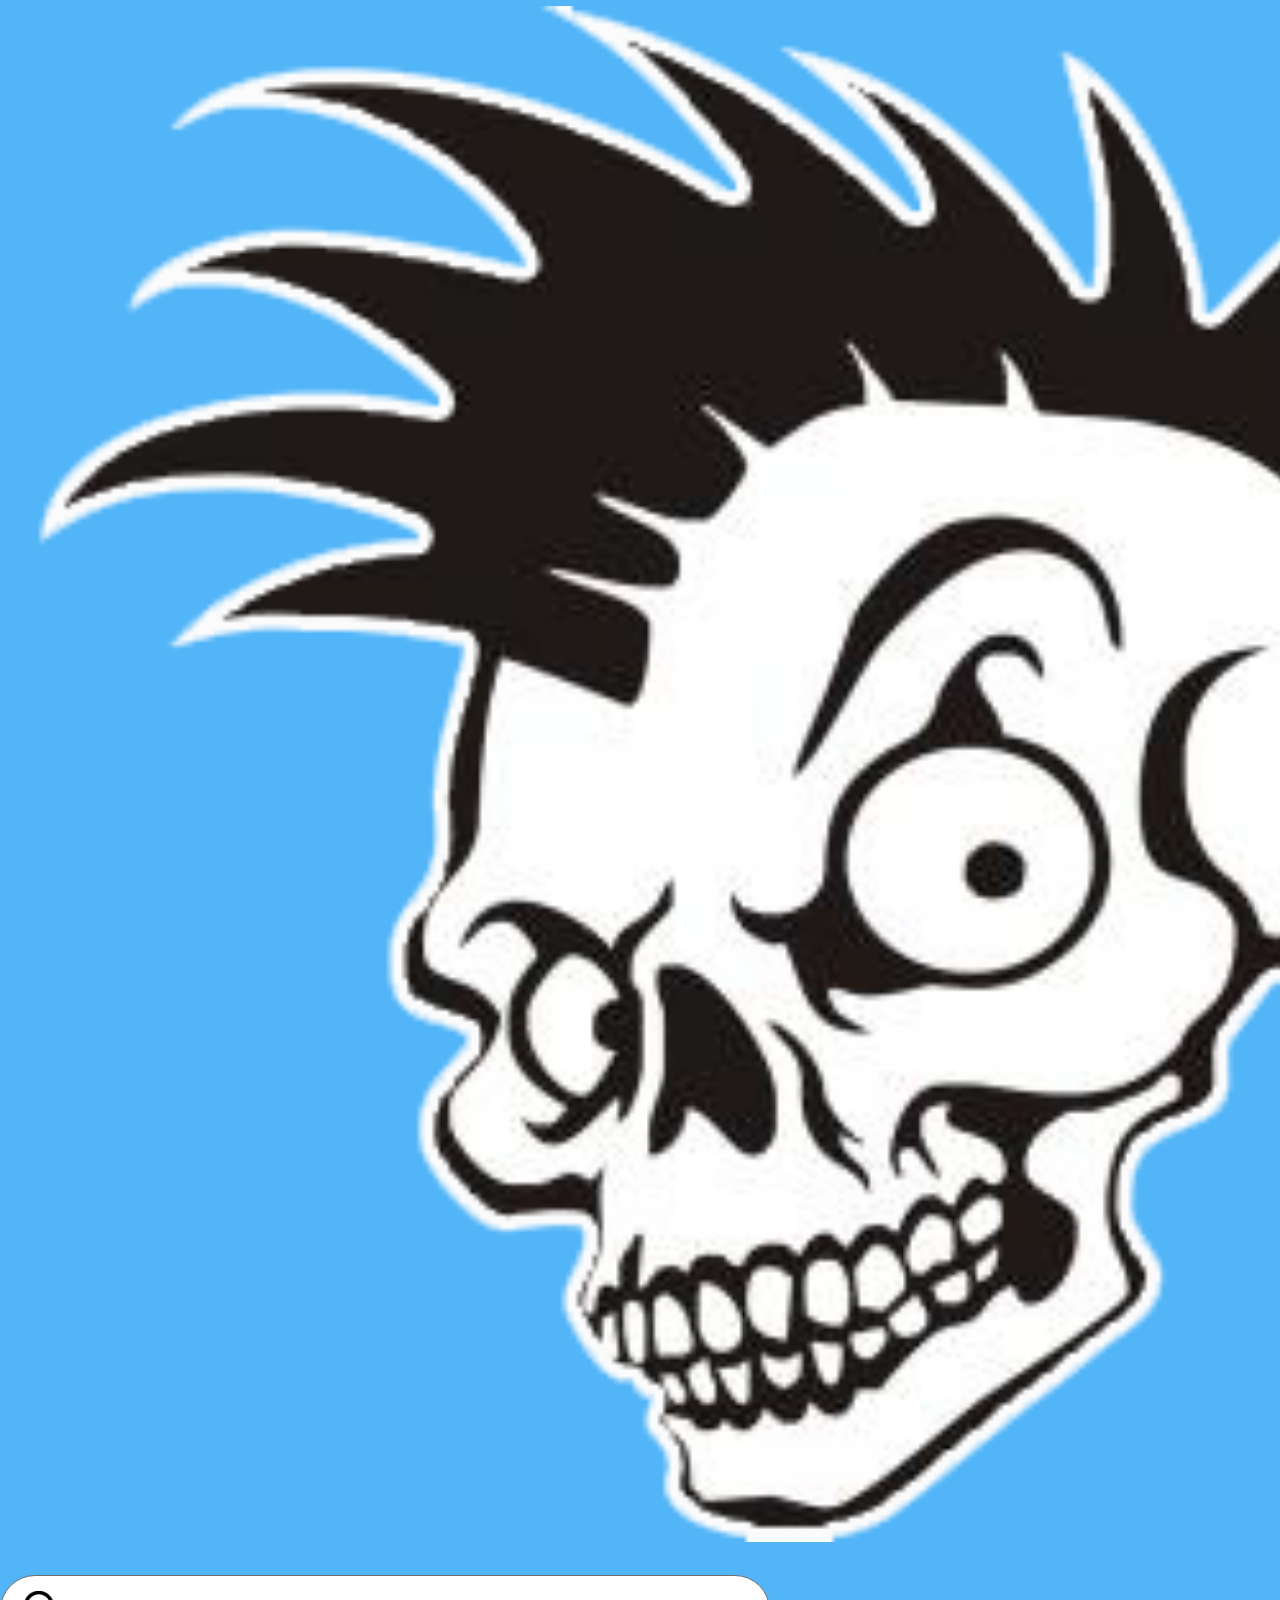
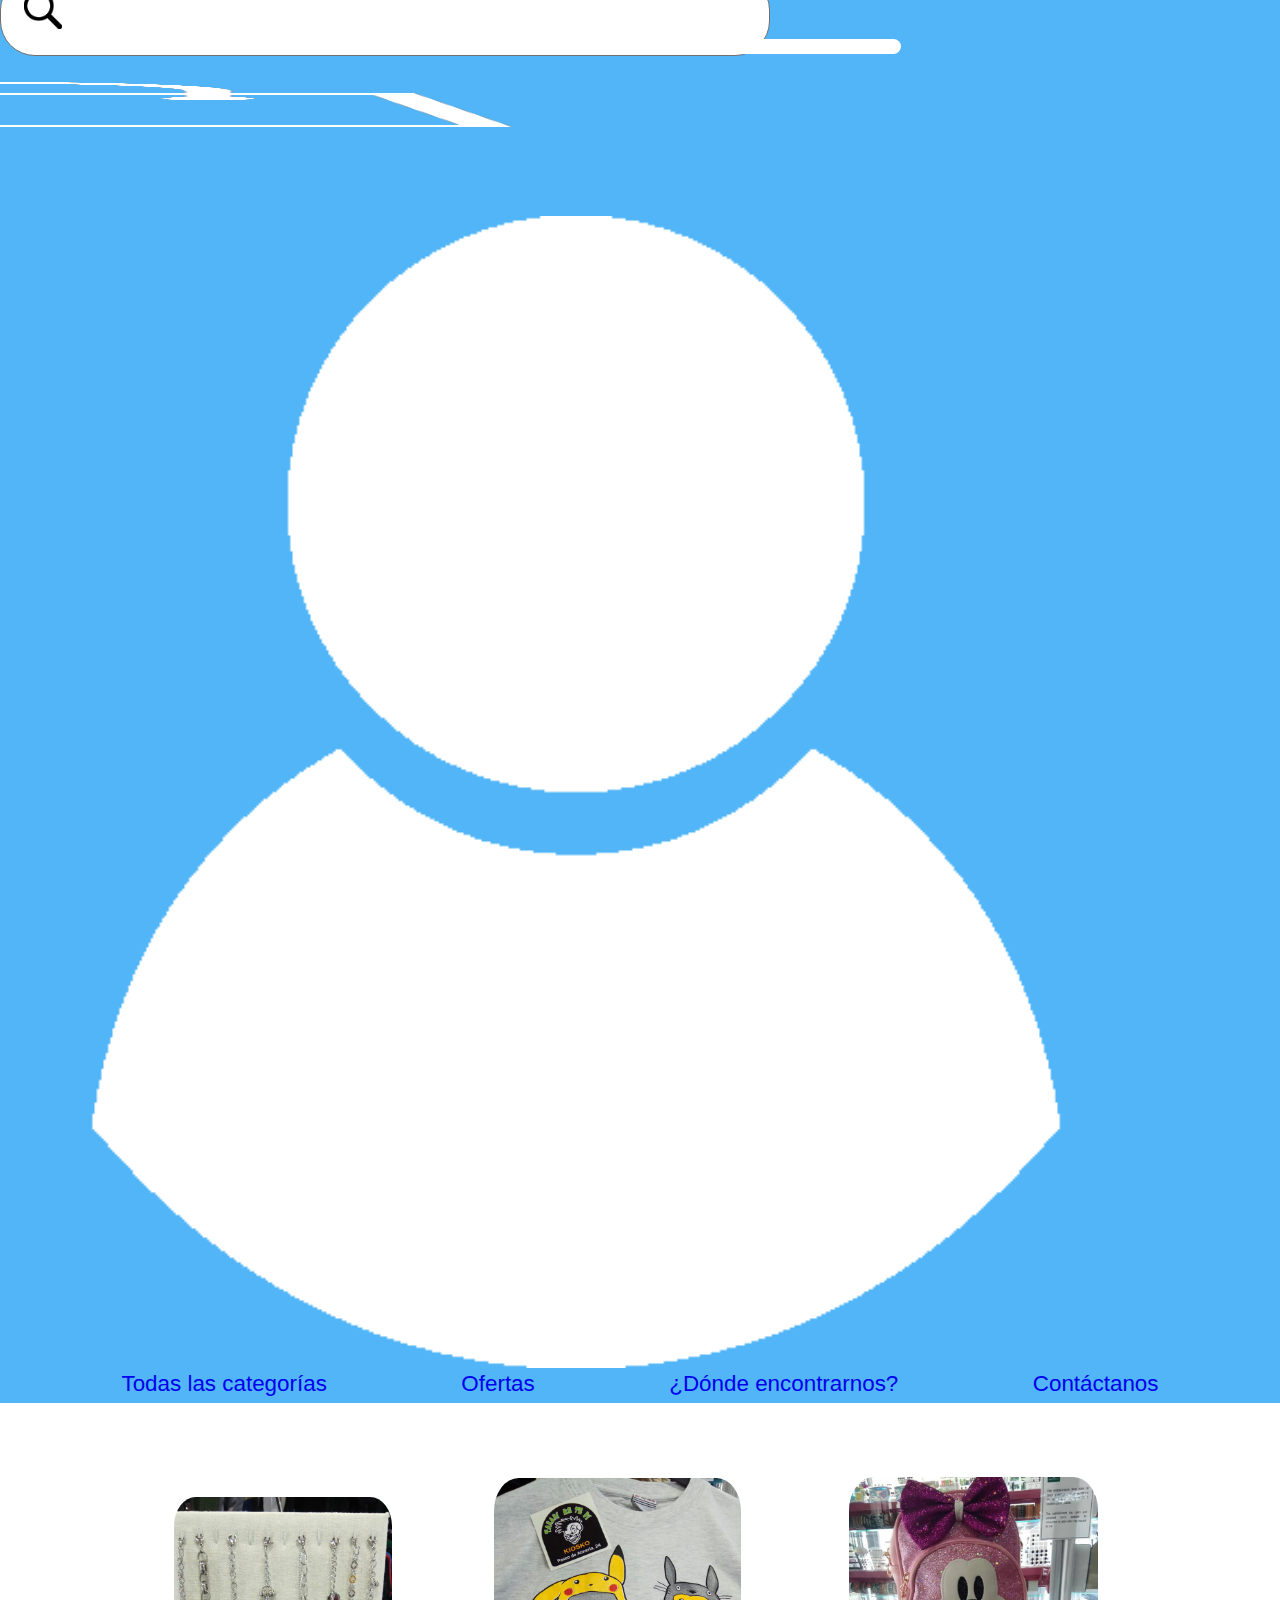
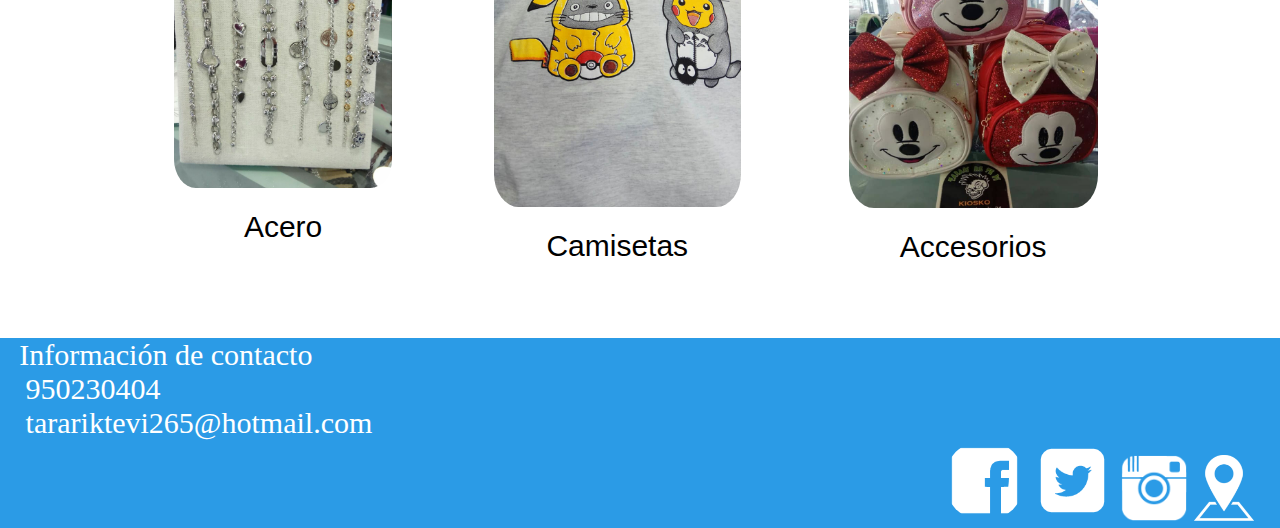
<file: Producto/TODASLASCATEGORIAS.html>
<!DOCTYPE html>        <!-- control shift v previsualización -->
<html lang="es" dir="ltr">
    <head>
        <meta charset="utf-8"><title>Página principal</title>
        <link rel="stylesheet" href="../index.css">
        <link rel="stylesheet" href="Estilos/estilos.css">
        <!-- <link rel="stylesheet" href="https://cdn.jsdelivr.net/npm/bootstrap@4.5.3/dist/css/bootstrap.min.css" integrity="sha384-TX8t27EcRE3e/ihU7zmQxVncDAy5uIKz4rEkgIXeMed4M0jlfIDPvg6uqKI2xXr2" crossorigin="anonymous"> -->
        <link href="https://cdn.jsdelivr.net/npm/bootstrap@5.0.0-beta1/dist/css/bootstrap.min.css" rel="stylesheet" integrity="sha384-giJF6kkoqNQ00vy+HMDP7azOuL0xtbfIcaT9wjKHr8RbDVddVHyTfAAsrekwKmP1" crossorigin="anonymous">
    </head>
   
   
    <body>
        <nav class="navbar navbar-expand-lg navbar-light" id="cabecera">
            <div class="container-fluid">
                <div class="collapse navbar-collapse" id="navbarSupportedContent">
                    <a href="../index.html"> <img class="icon_shop" src="../Icons/TARARI.png" width=15% height=15%
                            id="icon_shop"></a>
                    <span id="titulo"> TARARI KE TE VI </span>
                    <form class="d-flex" id="searcher1">
                        <img src="../Icons/lupa.png" class="button" href="" id="lupa">
                        <input class="form-control me-2" type="search" placeholder="" aria-label="Search" id="buscador">
                    </form>
                </div>
                <a href=""> <img class="icon_rigth" src="../Icons/cesta.png" width=45px height=45px id="icon_cesta"></a>
                <a href="../Forms/login.html"> <img class="button" src="../Icons/icon_user.png" id="icon_user"></a>
    
            </div>
        </nav>
        <div class="cabecera2">
            <a href="TODASLASCATEGORIAS.html" value="Regístrate" id="text_header" class="text-dark ">
                Todas las categorías</a>
            <a href="C:\xampp\htdocs\Tw_Tarari\Ofertas" value="Ofertas" id="text_header" class="text-dark"> Ofertas</a>
            <a href="../dondeEncontrarnos.html" value="location" id="text_header" class="text-dark"> ¿Dónde encontrarnos?</a>
            <a href="../Forms/contacto.html" value="Contáctanos" id="text_header" class="text-dark"> Contáctanos</a>
        </div>
        
        <br></br>
        <br></br>

        <table  class="ListaCategorias" >
            <td>
            <div class="Categoria">
                <a title="Acero" href="listaproducto.html"><img src="../Icons/AceroCategoria.jpg" alt="Cargando imagen..."></a>
                <br></br>
                <p class="categoria">
                    Acero
                </p>
            </div>
            </td>
            
        <td>
            <div class="Categoria">
                <a title="Camisetas" href="listaproducto.html"><img src="../Icons/CamisetasCategoria.jpg" alt="Cargando imagen..."></a>
                <br></br>
                <p class="categoria">
                    Camisetas
                </p>
            </div>
        </td> 
            
        <td class>
            <div class="Categoria">
                <a title="Accesorios" href="listaproducto.html"><img src="../Icons/AccesoriosCategoria.jpg" alt="Cargando imagen..."></a>
                <br></br>
                <p class="categoria">
                    Accesorios
                </p>
            </div>
        <td>
        </table>

        <br></br>
        <br></br>
            
            
        
        

        <footer class="footer">
            <label class="tittle_footer">Información de contacto</label>
            <p>950230404</p>
            <p>tarariktevi265@hotmail.com</p>
            <div class="social_media">
                <a href="https://www.facebook.com/regalostarariktevi" target="_blank"> <img class="button"
                        src="../Icons/facebook.png"> </a>
                <a href="" target="_blank"> <img class="button" src="../Icons/twitter.png"> </a>
                <a href="https://www.instagram.com/tarari_ke_te_vi/" target="_blank"> <img class="button"
                        src="../Icons/insta.png"> </a>
                <a href="https://cutt.ly/ThINXzJ" target="_blank"> <img class="button" src="../Icons/maps.png"> </a>
            </div>
        </footer>
    
    </body>
</html>
</file>
<file: index.css>
#buscador {
    margin-left: 50px;
    width: 850px;
    border-radius: 35px;
    border: none;
}

.search-place{
    width: calc(100% - 440px);
    display: flex;
    padding: 0px 10px;
}
.search-place input{
    padding: 10px;
    font-size: 15px;
    background-color: #fefefe;
    border: 1px solid #ccc;
    width: calc(100% - 90px);
    border-radius: 20px;
    
}

.search-place i{
    margin-left: -3%;
    margin-top: 1%;
    
    height: 100%;
    color:black;
}


#icon_user {
    float: right;
    width: 90%;
    margin-top: 7%;
    margin-right: 10%;
    opacity: 1;
}

#navbarSupportedContent {
    float: right;
}

.container-fluid a {
    width: 6.4%;
}

.container-fluid span {
    width: 12%;
}

#text_header {
    font: 80%/80% helvetica;
    margin-right: 5%;
    margin-left: 5%;
    text-decoration: none;
}

#titulo {
    margin-left: 2%;

    text-align: left;
    font: 130%/130% Helvetica;
}

#cabecera {
    margin-left: 0;
    letter-spacing: 0px;
    background: #434343;
    color: #51b5f8;
    opacity: 1;
    height: auto;
}

.cabecera2 {
    padding: 0.5%;
    background: #51b5f8;
    text-align: center;
    font: bold 28px/28px Helvetica;
    letter-spacing: 0px;
    color: #000000;

}

#lupa {
    margin-top: 2%;
    margin-left: 3%;
    margin-bottom: 1%;
    float: left;
    width: 5%;
    height: 5%;
}

.text_contenedor {
    float: left;
}

.icon_shop {
    width: 120%;
   
    margin-left: 1.5%;
    margin-top: 0.5%;
    margin-bottom: 0.1%;
    float: top;
    opacity: 1;
}

.Ofertas{
    margin-top: 25%;
    
}
.Ofertas span{
    margin-top: 30%;
    margin-left: 15%;
    text-align: center;
    font-size: 35px;
    color: rgb(26, 26, 26);
}
.product-list{
    margin-left: 12%;
    display: table;
    width: 85%;
}
.product-box{
    display: inline-table;
    padding: 35px;
    width: calc(100%/ 5 - 20px);
}
.product-box a {
    text-decoration: none;
}
.product{
    width: 120%;
    border-radius: 10px;
    box-shadow: 0 0 8px 3px #ccc;
    background-color: #fff;
}
.product img{
    width: 100%;
    border-radius: 10px 10px 0 0;
}
.titulo{
    padding-top: 5px;
    text-align: center;
    font-size: 18px;
    color: rgb(26, 26, 26);
}
.descripcion{
    text-align: center;
    font-size: 14px;
    color: rgb(87, 85, 85);
    padding: 5px;
    width: calc(100% - 10px);
}
.precio{
    text-align: center;
    font-size: 18px;
    color: #576d54;
}
.precio span{
    
    font-size: 15px;
    
}
.Categoria span{
    margin-top: 30%;
    margin-left: 15%;
    text-align: center;
    font-size: 35px;
    color: rgb(26, 26, 26);
}
.container-fluid a {
    width: 50px;
}

#icon_cesta {
    float: right;
    width: 80%;
    
    margin-right: 60%;
    margin-top: 2%;
    opacity: 1;
}

.container_text {
    float: top;
    margin-top: 2%;
    margin-left: 1%;
    width: 95%;
}
.container_text iframe{
    width: 90%;
    margin-left: 7%;
    margin-bottom: 1%;
}

.container_text p {
    text-align: right;
    font: 13px Helvetica;
    width: 97%;
    padding: none;
}

.container_text span {
    width: auto;
    float: top;
    margin-left: 7%;
    text-align: left;
    font: 300%/300% Helvetica;
    letter-spacing: 0px;
    color: #000000;
    opacity: 1;
}



.map {
    float: bottom;
    margin-right: 1%;
}

.footer label {
    margin-left: 1.5%;
}

#searcher {
    float: center;
    width: 70%;
    background: #FFFFFF;
    border: 1px solid #707070;
    border-radius: 35px;
    opacity: 1;
}

#searcher1 {
    float: center;
    margin-left: 0;
    width: 60%;
    background: #FFFFFF;
    border: 1px solid #707070;
    border-radius: 35px;
    opacity: 1;
}
#arrow_left:hover,#arrow_rigth:hover{
    cursor: pointer;
}
#arrow_left {
    margin-top:10%;
    width: 5%;
    height: 5%;
    float: left;
}

#imagen_actual {
    
    width: 100%;
    height: 100%;
}
#arrow_rigth{
    margin-top: 10%;
    width :5%; 
    height :5%;
    float: right;
}
.Imagen_central{
    float: left;
    width: 40%;
    height: 40%;   
}

.imagen_slider{
    
    border: #000000 solid 1px;
    width:  225%;

}


.buttons2 {
    background: transparent;
    border: none;
}

.button {
    border: none;
}

.footer {
    width: 100%;
    font-size: 30px;
    background: #2b9be6;
    color: white;
    margin: 0 auto;
    position: absolute;
}

.tittle_fotter {
    margin-left: 2px;
}

.tittle_fotter label {
    font: bold;
}

.social_media {
    float: right;
    margin-right: 2%;
}

.social_media a {
    text-decoration: none;
}

.footer p {
    margin-left: 2%;
}

.Fbuttons {
    float: center;
}

.caja {
    margin-top: 5%;
    height: 60%;
    width: 25%;
    margin-left: 6%;
    background: #CDC0D8 0% 0% no-repeat padding-box;
    border: 1px solid #707070;
    border-radius: 12px;
    opacity: 1;
    text-align: center;
    font: 28px/28px Helvetica;
    float: left;
}

.caja span {
    margin-top: 3%;
}

.caja button {
    margin-top: 3%;
    margin-bottom: 3%;
    border-style: double;
    font-family: Helvetica;
    background: #ffffff 0% 0% no-repeat padding-box;
}

#AInput {
    margin-top: 7%;
    height: 45%;
    width: 80%;
    margin-left: 10%;
}

#FImg {
    font-size: small;
    margin-bottom: 3%;
    width: 100%;
    margin-top: 5%;
    margin-left: 10%;
    float: left;
}

.texto{
    margin-top: 80%;
    font:200%/200% helvetica;
    text-align: left;
    margin-left: 5%;
}
.AContainer{
   
    margin-left: 10%;
    float: left;
    text-align: left;
    width: 25%;
    
}
.AContainer img{
    margin-left: 5%;
    float: left;
    height: 12%;
    width: 80%;
    margin-top: 20%;
}
.AContainerP{
    margin-left: 8%;
    float: left;
    text-align: left;
    margin-top: 3.5%;
}
.AContainerP img{
    float: left;
    height: 12%;
    margin-top: 25%;
}
.AContainerP .texto{
    margin-left: 1%;
    margin-top: 90%;
    font:200%/200% helvetica;
    text-align: left;
}
.AContainerR{
    margin-left: 8%;
    float: left;
    text-align: left;
    margin-top: 4.5%;
}
.AContainerR img{
    float: left;
    margin-left: 5%;
    height:12%;
    width: 50%;
    margin-top: 30%;
}
.AContainerR .texto{
    margin-top: 90%;
    font:200%/200% helvetica;
    text-align: left;
    margin-left: 0%;
}
#msg{
    border-radius: 4px;
    border: 1px solid white;
}
#asunto{
    border-radius: 4px;
    border: 1px solid white;
}
.recuadro-contacto{
    margin-bottom: 20%;
    height: 200%;
    width: 100%;
    border: #504d4d 1px solid;
    border-radius: 16px;
    background: #51b5f8;
}

.recuadro{
    height: 550px;
    
    margin-left: 5%;
    margin-bottom:  15%;
    margin-top: -5%;
    background: #dad8d8; 
    border: 1px solid #707070;
    border-radius: 12px;
    opacity: 1;
}
.recuadro button{
    margin-left: 20%;
    border-radius: 6px;
    border: solid rgb(124, 121, 121) 1px;
    font:160%/160% helvetica;
    background-color: rgb(255, 255, 255);
}
.recuadro .buttons{
    margin-left: 20%;
    border-radius: 6px;
    border: solid rgb(124, 121, 121) 1px;
    font:160%/160% helvetica;
    background-color: rgb(255, 255, 255);
 }

 .recuadro .text{
    margin-left: 60%;
    margin-top: -30px;
    
}
.recuadro .define_box{
    text-align: center;
    margin-right: -140%;
    
}

.recuadro-contacto{
    height: 660px;
    

    margin-bottom:  15%;
    margin-top: -5%;
    background: #dad8d8;; 
    border: 1px solid #707070;
    border-radius: 12px;
    opacity: 1;
}
.recuadro-contacto .Fbuttons{
    margin-left: -5%;
    margin-top: 1%;

    border-radius: 6px;
    border: solid rgb(124, 121, 121) 1px;
    font:140%/140% helvetica;
    background-color: rgb(255, 255, 255);
}
.recuadro-registro{
    height: 100%;
    
    margin-left: 5%;
    margin-bottom:  15%;
    margin-top: -5%;
    background: #dad8d8; 
    border: 1px solid #707070;
    border-radius: 12px;
    opacity: 1;
}

.recuadro-registro .buttons{
    margin-left: 1.9%;
    border-radius: 6px;
    border: solid rgb(124, 121, 121) 1px;
    font:160%/160% helvetica;
    background-color: rgb(255, 255, 255);
 }
.container{
    margin-top: 180px;
    text-align: center;
}
</file>
<file: Forms/estilos/login.css>
.icon_user{
    width :150px; 
    height :150px;
    margin-top: 3%;
    opacity: 1;
}
.contact_header{
    font: 300%/300% helvetica;
    text-align: left;
    margin-left: 16%;
}
#msg{
    border: 1px solid #707070;
    border-radius: 10px;
}
.form-control{
    margin-bottom: 3%;
    margin-left: 22%;
}
.inputUser{
    font-family: Helvetica;
    font-size: 15px;
    letter-spacing: 0px;
    color: #000000;
    opacity: 1;
}
.inputPassword{
    font-family: Helvetica;
    font-size: 15px;
    letter-spacing: 0px;
    color: #000000;
    opacity: 1;
}

#lupa{
    margin-top: 18px;
    margin-left: 21px;
    float: left;
    width: 35px;
    height: 35px;;
}
.cabecera{
    font-family: Helvetica;
    font-size: 30px;
    letter-spacing: 0px;
    color: #000000;
    opacity: 1;
    font-weight: bold;
}
.enlace{
margin-right: 9%;
}
.buttons{
    float: left;
    top: 513px;
    left: 523px;
    width: 182px;
    height: 46px;
    font-size: 28px;
    font-family: Helvetica;
    background: #D8D6D6 0% 0% no-repeat padding-box;
    border: 1px solid #707070;
    border-radius: 17px;
    opacity: 1;
    margin-left: 33%;
    margin-bottom: 6%;
    text-align: center;
}


.define_box{
    font-size: 200%;
    text-align: right;
    margin-left: 3%;
    font: 20px/24px Helvetica ;
    letter-spacing: 0px;
    color: #000000;
    opacity: 1;
}



/* Esta pal js
    Si el login es incorrecto, modificar*/

    #credenciales-incorrectas{
        color: red;
        text-align: center;
    }
</file>
<file: Forms/estilos/registro.css>
.icon_user{
    margin-top: 3%;
    text-align: center;
    opacity: 1;
}
.inputUser{
    font-family: Helvetica;
    font-size: 15px;
    letter-spacing: 0px;
    color: #000000;
    opacity: 1;
}
.inputPassword{
    font-family: Helvetica;
    font-size: 15px;
    letter-spacing: 0px;
    color: #000000;
    opacity: 1;
}
.cabezera{
    font-family: Helvetica;
    font-size: 30px;
    letter-spacing: 0px;
    color: #000000;
    opacity: 1;
    font-weight: bold;
}
.enlace{
margin-right: 9%;
}
.buttons{
    top: 513px;
    left: 523px;
    width: 182px;
    height: 46px;
    font-size: 28px;
    font-family: Helvetica;
    background: #D8D6D6 0% 0% no-repeat padding-box;
    border: 1px solid #707070;
    border-radius: 17px;
    opacity: 1;
    margin-right: 25px;
    margin-bottom: 6%;
}
.container{
    margin-top: 180px;
    text-align: center;
}
.define_box{
    font-size: 200%;
    text-align: right;
    margin-left: 3%;
    font: 20px/24px Helvetica ;
    letter-spacing: 0px;
    color: #000000;
    opacity: 1;
}
.recuadro{
    left: 50%;
    right: 50%;
    bottom: 50%;
    height: 50%;
    margin-bottom:  50%;
    background: #CDC0D8 0% 0% no-repeat padding-box;
    border: 1px solid #707070;
    border-radius: 33px;
    opacity: 1;
}
</file>
<file: Producto/Estilos/estilos.css>
.ListaCategorias{
  
    float: center;
    text-align: center;
    margin-left: 9.77%;
    margin-right: 9.77%;
}


.Espacio{
  height: 70px;
}
*{margin: 0; padding: 0;}

.Ofertas{
  margin:auto;
  float: center;
  text-align: center;
  width: 70%;
  height: 100%;
  overflow: hidden;
}
.Categoria{
 
    margin:auto;
    float: center;
    text-align: center;
    width: 70%;
    height: 100%;
    overflow: hidden;
}

.Categoria img{
  width: 100%;
  border-radius: 10%;
  height: auto;
}
@supports(object-fit: cover){
    .Categoria img{
      height: 100%;
      object-fit: cover;
      object-position: center center;
    }
}


p.categoria{
  text-align: center;
  font-size: 30px;
  font-family:  Helvetica;
  letter-spacing: 0px;
  color: #000000;
  opacity: 1;
}



p.producto{
  text-align: center;
  font-size: 20px;
  font-family:  Helvetica;
  letter-spacing: 0px;
  color: #000000;
  opacity: 1;
}

.Cesta{
  text-align: center;
  margin:auto;
}

#cesta{
  width: 15%;
}

@supports(object-fit: cover){
    .Cesta img{
      height: 10%;
      object-fit: cover;
      object-position: center center;
    }
}

.ImagenGrande{
  float: center;
  width: 80%;
  height: 100%;
  overflow: hidden;
}

.ImagenGrande img{
width: 100%;
border-radius: 10%;
height: auto;
}
@supports(object-fit: cover){
  .ImagenGrande img{
    height: 100%;
    object-fit: cover;
    object-position: center center;
  }
}

.PaginaProducto{
  vertical-align: top;
  width: 33%;
  text-align: center;
  margin-left: 9.77%;
  margin-right: 9.77%;
}

p.NombreProducto{
  text-align: left;
  font-weight: bold;
  font-size: 35px;
  font-family:  Helvetica;
  letter-spacing: 0px;
  color: #000000;
  opacity: 1;
}

p.DescripcionProducto{
  text-align: left;
  font-size: 35px;
  font-family:  Helvetica;
  letter-spacing: 0px;
  color: #000000;
  opacity: 1;
}

p.AñadirCesta{
  border-style: solid;
  border-width: 2px;
  border-radius: 15px;
  width: 70%;
  text-align: center;
  font-size: 35px;
  font-family:  Helvetica;
  letter-spacing: 0px;
  color: #000000;
  border-color:#707070;
  background-color: #CDC0D8;
  opacity: 1;
}
</file>
